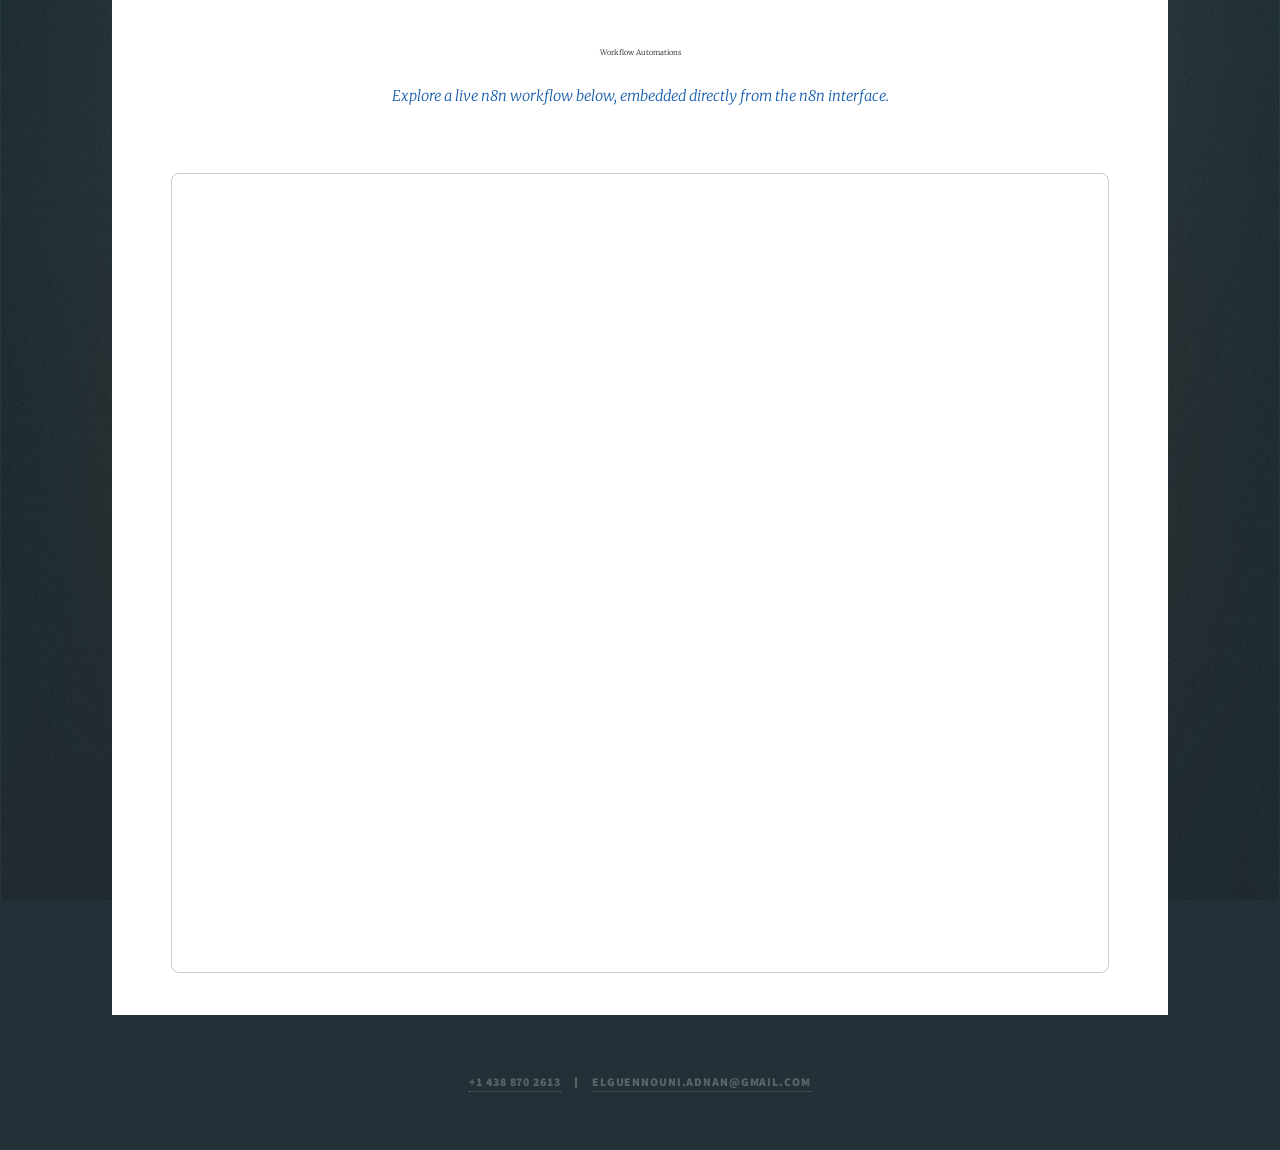
<file: workflow-automations.html>
<!DOCTYPE HTML>
<html>
<head>
	<title>Workflow Automations - Adnan El Guennouni</title>
	<meta charset="utf-8" />
	<meta name="viewport" content="width=device-width, initial-scale=1, user-scalable=no" />
	<link rel="stylesheet" href="assets/css/main.css" />
	<noscript><link rel="stylesheet" href="assets/css/noscript.css" /></noscript>
</head>
<body class="is-preload">
	<div id="wrapper" class="fade-in">
		<!-- Nav -->
		<nav id="nav">
			<ul class="links">
				<li><a href="index.html">Apps</a></li>
				<li class="active"><a href="workflow-automations.html">Workflow Automations</a></li>
			</ul>
			<ul class="icons">
				<li><a href="https://www.linkedin.com/in/adnan-el-guennouni-6472261a5/" class="icon brands fa-linkedin"><span class="label">LinkedIn</span></a></li>
				<li><a href="https://github.com/elguennouniadnan" class="icon brands fa-github"><span class="label">GitHub</span></a></li>
			</ul>
		</nav>
		<!-- Main -->
		<div id="main">
			<section>
				<header class="major">
					<h2>Workflow Automations</h2>
					<p>Explore a live n8n workflow below, embedded directly from the n8n interface.</p>
				</header>
				<div style="width:100%;max-width:1200px;margin:auto;">
					<iframe
						src="https://n8n-h4bz.onrender.com/workflow/bKIKNTN8fo7Ish5T"
						width="100%"
						height="800"
						style="border:1px solid #ccc;border-radius:8px;"
						allowfullscreen
						loading="lazy"
						title="n8n Workflow Demo"
					></iframe>
					<noscript>
						<p>Your browser does not support iframes or JavaScript is disabled.</p>
					</noscript>
				</div>
			</section>
		</div>
		<!-- Copyright -->
		<div id="copyright">
			<ul><li><a>+1 438 870 2613</a> </li><li><a>elguennouni.adnan@gmail.com</a></li></ul>
		</div>
	</div>
	<script src="assets/js/jquery.min.js"></script>
	<script src="assets/js/jquery.scrollex.min.js"></script>
	<script src="assets/js/jquery.scrolly.min.js"></script>
	<script src="assets/js/browser.min.js"></script>
	<script src="assets/js/breakpoints.min.js"></script>
	<script src="assets/js/util.js"></script>
	<script src="assets/js/main.js"></script>
</body>
</html>
</file>
<file: assets/css/main.css>
@import url(fontawesome-all.min.css);
@import url("https://fonts.googleapis.com/css?family=Merriweather:300,700,300italic,700italic|Source+Sans+Pro:900");

/*
	Massively by HTML5 UP
	html5up.net | @ajlkn
	Free for personal and commercial use under the CCA 3.0 license (html5up.net/license)
*/

html, body, div, span, applet, object,
iframe, h1, h2, h3, h4, h5, h6, p, blockquote,
pre, a, abbr, acronym, address, big, cite,
code, del, dfn, em, img, ins, kbd, q, s, samp,
small, strike, strong, sub, sup, tt, var, b,
u, i, center, dl, dt, dd, ol, ul, li, fieldset,
form, label, legend, table, caption, tbody,
tfoot, thead, tr, th, td, article, aside,
canvas, details, embed, figure, figcaption,
footer, header, hgroup, menu, nav, output, ruby,
section, summary, time, mark, audio, video {
	margin: 0;
	padding: 0;
	border: 0;
	font-size: 100%;
	font: inherit;
	vertical-align: baseline;}

article, aside, details, figcaption, figure,
footer, header, hgroup, menu, nav, section {
	display: block;}

body {
	line-height: 1;
}

ol, ul {
	list-style: none;
}

blockquote, q {
	quotes: none;
}

	blockquote:before, blockquote:after, q:before, q:after {
		content: '';
		content: none;
	}

table {
	border-collapse: collapse;
	border-spacing: 0;
}

body {
	-webkit-text-size-adjust: none;
}

mark {
	background-color: transparent;
	color: inherit;
}

#description {
	text-align: left;
}

input::-moz-focus-inner {
	border: 0;
	padding: 0;
}

input, select, textarea {
	-moz-appearance: none;
	-webkit-appearance: none;
	-ms-appearance: none;
	appearance: none;
}

/* Basic */

	@-ms-viewport {
		width: device-width;
	}

	body {
		-ms-overflow-style: scrollbar;
	}

	@media screen and (max-width: 480px) {

		html, body {
			min-width: 320px;
		}

	}

	html {
		box-sizing: border-box;
	}

	*, *:before, *:after {
		box-sizing: inherit;
	}

	body {
		background-color: #223137;
	}

		body.is-preload *, body.is-preload *:before, body.is-preload *:after {
			-moz-animation: none !important;
			-webkit-animation: none !important;
			-ms-animation: none !important;
			animation: none !important;
			-moz-transition: none !important;
			-webkit-transition: none !important;
			-ms-transition: none !important;
			transition: none !important;
		}

/* Type */

	html {
		font-size: 16pt;
	}

		@media screen and (max-width: 1680px) {

			html {
				font-size: 12pt;
			}

		}

		@media screen and (max-width: 1280px) {

			html {
				font-size: 11pt;
			}

		}

		@media screen and (max-width: 360px) {

			html {
				font-size: 10pt;
			}

		}

	body {
		color: #155cad;
	}

	body, input, select, textarea {
		font-family: "Merriweather", Georgia, serif;
		font-weight: 300;
		font-size: 1rem;
		line-height: 2.375;
	}

	a {
		-moz-transition: color 0.2s ease-in-out, background-color 0.2s ease-in-out, border-color 0.2s ease-in-out, box-shadow 0.2s ease-in-out;
		-webkit-transition: color 0.2s ease-in-out, background-color 0.2s ease-in-out, border-color 0.2s ease-in-out, box-shadow 0.2s ease-in-out;
		-ms-transition: color 0.2s ease-in-out, background-color 0.2s ease-in-out, border-color 0.2s ease-in-out, box-shadow 0.2s ease-in-out;
		transition: color 0.2s ease-in-out, background-color 0.2s ease-in-out, border-color 0.2s ease-in-out, box-shadow 0.2s ease-in-out;
		border-bottom: dotted 1px;
		text-decoration: none;
	}

		a:hover {
			border-bottom-color: transparent;
		}

	strong, b {
		font-weight: 600;
	}

	em, i {
		font-style: italic;
	}

	p {
		text-align: justify;
		margin: 0 0 2rem 0;
	}

	h3, h4, h5, h6 {
		font-family: "Source Sans Pro", Helvetica, sans-serif;
		font-weight: 900;
		line-height: 1.5;
		letter-spacing: 0.075em;
		text-transform: uppercase;
		margin: 0 0 1rem 0;
	}

	h2 {
		color: #07305e;
	}


	.c-footer__title {
		background: linear-gradient(111deg,#64cd89 12%,#fee751 30%,hsl(214, 96%, 67%) 70%);
		-webkit-background-clip: text;
		-webkit-text-fill-color: transparent;
	}

		h1 a, h2 a, h3 a, h4 a, h5 a, h6 a {
			border-bottom: 0;
			color: inherit;
			text-decoration: none;
		}

	h1 {
		font-size: 4rem;
		line-height: 1.1;
		margin: 0 0 2rem 0;
	}

	h2 {
		/* font-size: 1.75rem; */
		line-height: 1.3;
		margin: 0 0 1.5rem 0;
	}

	h3 {
		font-size: 1.25rem;
		margin: 0 0 1.5rem 0;
	}

	h4 {
		font-size: 1rem;
	}

	h5 {
		font-size: 0.9rem;
	}

	h6 {
		font-size: 0.8rem;
	}

	sub {
		font-size: 0.8rem;
		position: relative;
		top: 0.5rem;
	}

	sup {
		font-size: 0.8rem;
		position: relative;
		top: -0.5rem;
	}

	blockquote {
		border-left: solid 4px;
		font-style: italic;
		margin: 0 0 2rem 0;
		padding: 0.5rem 0 0.5rem 2rem;
	}

	code {
		border: solid 2px;
		font-family: "Courier New", monospace;
		font-size: 0.9rem;
		margin: 0 0.25rem;
		padding: 0.25rem 0.65rem;
	}

	pre {
		-webkit-overflow-scrolling: touch;
		font-family: "Courier New", monospace;
		font-size: 0.9rem;
		margin: 0 0 2rem 0;
	}

		pre code {
			display: block;
			line-height: 1.75;
			padding: 1rem 1.5rem;
			overflow-x: auto;
		}

	hr {
		border: 0;
		border-bottom: solid 2px;
		margin: 3rem 0;
	}

		hr.major {
			margin: 5rem 0;
		}

	.align-left {
		text-align: left;
	}

	.align-center {
		text-align: center;
	}

	.align-right {
		text-align: right;
	}

	input, select, textarea {
		color: #212931;
	}

	a {
		color: #212931;
		border-bottom-color: rgba(33, 41, 49, 0.5);
	}

		a:hover {
			border-bottom-color: transparent;
			color: #18bfef !important;
		}

	strong, b {
		color: #212931;
	}

	h1, h2, h3, h4, h5, h6 {
		color: #212931;
	}

	blockquote {
		border-left-color: #eeeeee;
	}

	code {
		background: rgba(220, 220, 220, 0.25);
		border-color: #eeeeee;
	}

	hr {
		border-bottom-color: #eeeeee;
	}

/* Row */

	.row {
		display: flex;
		flex-wrap: wrap;
		box-sizing: border-box;
		align-items: stretch;
	}

		.row > * {
			box-sizing: border-box;
		}

		.row.gtr-uniform > * > :last-child {
			margin-bottom: 0;
		}

		.row.aln-left {
			justify-content: flex-start;
		}

		.row.aln-center {
			justify-content: center;
		}

		.row.aln-right {
			justify-content: flex-end;
		}

		.row.aln-top {
			align-items: flex-start;
		}

		.row.aln-middle {
			align-items: center;
		}

		.row.aln-bottom {
			align-items: flex-end;
		}

		.row > .imp {
			order: -1;
		}

		.row > .col-1 {
			width: 8.33333%;
		}

		.row > .off-1 {
			margin-left: 8.33333%;
		}

		.row > .col-2 {
			width: 16.66667%;
		}

		.row > .off-2 {
			margin-left: 16.66667%;
		}

		.row > .col-3 {
			width: 25%;
		}

		.row > .off-3 {
			margin-left: 25%;
		}

		.row > .col-4 {
			width: 33.33333%;
		}

		.row > .off-4 {
			margin-left: 33.33333%;
		}

		.row > .col-5 {
			width: 41.66667%;
		}

		.row > .off-5 {
			margin-left: 41.66667%;
		}

		.row > .col-6 {
			width: 50%;
		}

		.row > .off-6 {
			margin-left: 50%;
		}

		.row > .col-7 {
			width: 58.33333%;
		}

		.row > .off-7 {
			margin-left: 58.33333%;
		}

		.row > .col-8 {
			width: 66.66667%;
		}

		.row > .off-8 {
			margin-left: 66.66667%;
		}

		.row > .col-9 {
			width: 75%;
		}

		.row > .off-9 {
			margin-left: 75%;
		}

		.row > .col-10 {
			width: 83.33333%;
		}

		.row > .off-10 {
			margin-left: 83.33333%;
		}

		.row > .col-11 {
			width: 91.66667%;
		}

		.row > .off-11 {
			margin-left: 91.66667%;
		}

		.row > .col-12 {
			width: 100%;
		}

		.row > .off-12 {
			margin-left: 100%;
		}

		.row.gtr-0 {
			margin-top: 0;
			margin-left: 0rem;
		}

			.row.gtr-0 > * {
				padding: 0 0 0 0rem;
			}

			.row.gtr-0.gtr-uniform {
				margin-top: 0rem;
			}

				.row.gtr-0.gtr-uniform > * {
					padding-top: 0rem;
				}

		.row.gtr-25 {
			margin-top: 0;
			margin-left: -0.375rem;
		}

			.row.gtr-25 > * {
				padding: 0 0 0 0.375rem;
			}

			.row.gtr-25.gtr-uniform {
				margin-top: -0.375rem;
			}

				.row.gtr-25.gtr-uniform > * {
					padding-top: 0.375rem;
				}

		.row.gtr-50 {
			margin-top: 0;
			margin-left: -0.75rem;
		}

			.row.gtr-50 > * {
				padding: 0 0 0 0.75rem;
			}

			.row.gtr-50.gtr-uniform {
				margin-top: -0.75rem;
			}

				.row.gtr-50.gtr-uniform > * {
					padding-top: 0.75rem;
				}

		.row {
			margin-top: 0;
			margin-left: -1.5rem;
		}

			.row > * {
				padding: 0 0 0 1.5rem;
			}

			.row.gtr-uniform {
				margin-top: -1.5rem;
			}

				.row.gtr-uniform > * {
					padding-top: 1.5rem;
				}

		.row.gtr-150 {
			margin-top: 0;
			margin-left: -2.25rem;
		}

			.row.gtr-150 > * {
				padding: 0 0 0 2.25rem;
			}

			.row.gtr-150.gtr-uniform {
				margin-top: -2.25rem;
			}

				.row.gtr-150.gtr-uniform > * {
					padding-top: 2.25rem;
				}

		.row.gtr-200 {
			margin-top: 0;
			margin-left: -3rem;
		}

			.row.gtr-200 > * {
				padding: 0 0 0 3rem;
			}

			.row.gtr-200.gtr-uniform {
				margin-top: -3rem;
			}

				.row.gtr-200.gtr-uniform > * {
					padding-top: 3rem;
				}

		@media screen and (max-width: 1680px) {

			.row {
				display: flex;
				flex-wrap: wrap;
				box-sizing: border-box;
				align-items: stretch;
			}

				.row > * {
					box-sizing: border-box;
				}

				.row.gtr-uniform > * > :last-child {
					margin-bottom: 0;
				}

				.row.aln-left {
					justify-content: flex-start;
				}

				.row.aln-center {
					justify-content: center;
				}

				.row.aln-right {
					justify-content: flex-end;
				}

				.row.aln-top {
					align-items: flex-start;
				}

				.row.aln-middle {
					align-items: center;
				}

				.row.aln-bottom {
					align-items: flex-end;
				}

				.row > .imp-xlarge {
					order: -1;
				}

				.row > .col-1-xlarge {
					width: 8.33333%;
				}

				.row > .off-1-xlarge {
					margin-left: 8.33333%;
				}

				.row > .col-2-xlarge {
					width: 16.66667%;
				}

				.row > .off-2-xlarge {
					margin-left: 16.66667%;
				}

				.row > .col-3-xlarge {
					width: 25%;
				}

				.row > .off-3-xlarge {
					margin-left: 25%;
				}

				.row > .col-4-xlarge {
					width: 33.33333%;
				}

				.row > .off-4-xlarge {
					margin-left: 33.33333%;
				}

				.row > .col-5-xlarge {
					width: 41.66667%;
				}

				.row > .off-5-xlarge {
					margin-left: 41.66667%;
				}

				.row > .col-6-xlarge {
					width: 50%;
				}

				.row > .off-6-xlarge {
					margin-left: 50%;
				}

				.row > .col-7-xlarge {
					width: 58.33333%;
				}

				.row > .off-7-xlarge {
					margin-left: 58.33333%;
				}

				.row > .col-8-xlarge {
					width: 66.66667%;
				}

				.row > .off-8-xlarge {
					margin-left: 66.66667%;
				}

				.row > .col-9-xlarge {
					width: 75%;
				}

				.row > .off-9-xlarge {
					margin-left: 75%;
				}

				.row > .col-10-xlarge {
					width: 83.33333%;
				}

				.row > .off-10-xlarge {
					margin-left: 83.33333%;
				}

				.row > .col-11-xlarge {
					width: 91.66667%;
				}

				.row > .off-11-xlarge {
					margin-left: 91.66667%;
				}

				.row > .col-12-xlarge {
					width: 100%;
				}

				.row > .off-12-xlarge {
					margin-left: 100%;
				}

				.row.gtr-0 {
					margin-top: 0;
					margin-left: 0rem;
				}

					.row.gtr-0 > * {
						padding: 0 0 0 0rem;
					}

					.row.gtr-0.gtr-uniform {
						margin-top: 0rem;
					}

						.row.gtr-0.gtr-uniform > * {
							padding-top: 0rem;
						}

				.row.gtr-25 {
					margin-top: 0;
					margin-left: -0.375rem;
				}

					.row.gtr-25 > * {
						padding: 0 0 0 0.375rem;
					}

					.row.gtr-25.gtr-uniform {
						margin-top: -0.375rem;
					}

						.row.gtr-25.gtr-uniform > * {
							padding-top: 0.375rem;
						}

				.row.gtr-50 {
					margin-top: 0;
					margin-left: -0.75rem;
				}

					.row.gtr-50 > * {
						padding: 0 0 0 0.75rem;
					}

					.row.gtr-50.gtr-uniform {
						margin-top: -0.75rem;
					}

						.row.gtr-50.gtr-uniform > * {
							padding-top: 0.75rem;
						}

				.row {
					margin-top: 0;
					margin-left: -1.5rem;
				}

					.row > * {
						padding: 0 0 0 1.5rem;
					}

					.row.gtr-uniform {
						margin-top: -1.5rem;
					}

						.row.gtr-uniform > * {
							padding-top: 1.5rem;
						}

				.row.gtr-150 {
					margin-top: 0;
					margin-left: -2.25rem;
				}

					.row.gtr-150 > * {
						padding: 0 0 0 2.25rem;
					}

					.row.gtr-150.gtr-uniform {
						margin-top: -2.25rem;
					}

						.row.gtr-150.gtr-uniform > * {
							padding-top: 2.25rem;
						}

				.row.gtr-200 {
					margin-top: 0;
					margin-left: -3rem;
				}

					.row.gtr-200 > * {
						padding: 0 0 0 3rem;
					}

					.row.gtr-200.gtr-uniform {
						margin-top: -3rem;
					}

						.row.gtr-200.gtr-uniform > * {
							padding-top: 3rem;
						}

		}

		@media screen and (max-width: 1280px) {

			.row {
				display: flex;
				flex-wrap: wrap;
				box-sizing: border-box;
				align-items: stretch;
			}

				.row > * {
					box-sizing: border-box;
				}

				.row.gtr-uniform > * > :last-child {
					margin-bottom: 0;
				}

				.row.aln-left {
					justify-content: flex-start;
				}

				.row.aln-center {
					justify-content: center;
				}

				.row.aln-right {
					justify-content: flex-end;
				}

				.row.aln-top {
					align-items: flex-start;
				}

				.row.aln-middle {
					align-items: center;
				}

				.row.aln-bottom {
					align-items: flex-end;
				}

				.row > .imp-large {
					order: -1;
				}

				.row > .col-1-large {
					width: 8.33333%;
				}

				.row > .off-1-large {
					margin-left: 8.33333%;
				}

				.row > .col-2-large {
					width: 16.66667%;
				}

				.row > .off-2-large {
					margin-left: 16.66667%;
				}

				.row > .col-3-large {
					width: 25%;
				}

				.row > .off-3-large {
					margin-left: 25%;
				}

				.row > .col-4-large {
					width: 33.33333%;
				}

				.row > .off-4-large {
					margin-left: 33.33333%;
				}

				.row > .col-5-large {
					width: 41.66667%;
				}

				.row > .off-5-large {
					margin-left: 41.66667%;
				}

				.row > .col-6-large {
					width: 50%;
				}

				.row > .off-6-large {
					margin-left: 50%;
				}

				.row > .col-7-large {
					width: 58.33333%;
				}

				.row > .off-7-large {
					margin-left: 58.33333%;
				}

				.row > .col-8-large {
					width: 66.66667%;
				}

				.row > .off-8-large {
					margin-left: 66.66667%;
				}

				.row > .col-9-large {
					width: 75%;
				}

				.row > .off-9-large {
					margin-left: 75%;
				}

				.row > .col-10-large {
					width: 83.33333%;
				}

				.row > .off-10-large {
					margin-left: 83.33333%;
				}

				.row > .col-11-large {
					width: 91.66667%;
				}

				.row > .off-11-large {
					margin-left: 91.66667%;
				}

				.row > .col-12-large {
					width: 100%;
				}

				.row > .off-12-large {
					margin-left: 100%;
				}

				.row.gtr-0 {
					margin-top: 0;
					margin-left: 0rem;
				}

					.row.gtr-0 > * {
						padding: 0 0 0 0rem;
					}

					.row.gtr-0.gtr-uniform {
						margin-top: 0rem;
					}

						.row.gtr-0.gtr-uniform > * {
							padding-top: 0rem;
						}

				.row.gtr-25 {
					margin-top: 0;
					margin-left: -0.375rem;
				}

					.row.gtr-25 > * {
						padding: 0 0 0 0.375rem;
					}

					.row.gtr-25.gtr-uniform {
						margin-top: -0.375rem;
					}

						.row.gtr-25.gtr-uniform > * {
							padding-top: 0.375rem;
						}

				.row.gtr-50 {
					margin-top: 0;
					margin-left: -0.75rem;
				}

					.row.gtr-50 > * {
						padding: 0 0 0 0.75rem;
					}

					.row.gtr-50.gtr-uniform {
						margin-top: -0.75rem;
					}

						.row.gtr-50.gtr-uniform > * {
							padding-top: 0.75rem;
						}

				.row {
					margin-top: 0;
					margin-left: -1.5rem;
				}

					.row > * {
						padding: 0 0 0 1.5rem;
					}

					.row.gtr-uniform {
						margin-top: -1.5rem;
					}

						.row.gtr-uniform > * {
							padding-top: 1.5rem;
						}

				.row.gtr-150 {
					margin-top: 0;
					margin-left: -2.25rem;
				}

					.row.gtr-150 > * {
						padding: 0 0 0 2.25rem;
					}

					.row.gtr-150.gtr-uniform {
						margin-top: -2.25rem;
					}

						.row.gtr-150.gtr-uniform > * {
							padding-top: 2.25rem;
						}

				.row.gtr-200 {
					margin-top: 0;
					margin-left: -3rem;
				}

					.row.gtr-200 > * {
						padding: 0 0 0 3rem;
					}

					.row.gtr-200.gtr-uniform {
						margin-top: -3rem;
					}

						.row.gtr-200.gtr-uniform > * {
							padding-top: 3rem;
						}

		}

		@media screen and (max-width: 980px) {

			.row {
				display: flex;
				flex-wrap: wrap;
				box-sizing: border-box;
				align-items: stretch;
			}

				.row > * {
					box-sizing: border-box;
				}

				.row.gtr-uniform > * > :last-child {
					margin-bottom: 0;
				}

				.row.aln-left {
					justify-content: flex-start;
				}

				.row.aln-center {
					justify-content: center;
				}

				.row.aln-right {
					justify-content: flex-end;
				}

				.row.aln-top {
					align-items: flex-start;
				}

				.row.aln-middle {
					align-items: center;
				}

				.row.aln-bottom {
					align-items: flex-end;
				}

				.row > .imp-medium {
					order: -1;
				}

				.row > .col-1-medium {
					width: 8.33333%;
				}

				.row > .off-1-medium {
					margin-left: 8.33333%;
				}

				.row > .col-2-medium {
					width: 16.66667%;
				}

				.row > .off-2-medium {
					margin-left: 16.66667%;
				}

				.row > .col-3-medium {
					width: 25%;
				}

				.row > .off-3-medium {
					margin-left: 25%;
				}

				.row > .col-4-medium {
					width: 33.33333%;
				}

				.row > .off-4-medium {
					margin-left: 33.33333%;
				}

				.row > .col-5-medium {
					width: 41.66667%;
				}

				.row > .off-5-medium {
					margin-left: 41.66667%;
				}

				.row > .col-6-medium {
					width: 50%;
				}

				.row > .off-6-medium {
					margin-left: 50%;
				}

				.row > .col-7-medium {
					width: 58.33333%;
				}

				.row > .off-7-medium {
					margin-left: 58.33333%;
				}

				.row > .col-8-medium {
					width: 66.66667%;
				}

				.row > .off-8-medium {
					margin-left: 66.66667%;
				}

				.row > .col-9-medium {
					width: 75%;
				}

				.row > .off-9-medium {
					margin-left: 75%;
				}

				.row > .col-10-medium {
					width: 83.33333%;
				}

				.row > .off-10-medium {
					margin-left: 83.33333%;
				}

				.row > .col-11-medium {
					width: 91.66667%;
				}

				.row > .off-11-medium {
					margin-left: 91.66667%;
				}

				.row > .col-12-medium {
					width: 100%;
				}

				.row > .off-12-medium {
					margin-left: 100%;
				}

				.row.gtr-0 {
					margin-top: 0;
					margin-left: 0rem;
				}

					.row.gtr-0 > * {
						padding: 0 0 0 0rem;
					}

					.row.gtr-0.gtr-uniform {
						margin-top: 0rem;
					}

						.row.gtr-0.gtr-uniform > * {
							padding-top: 0rem;
						}

				.row.gtr-25 {
					margin-top: 0;
					margin-left: -0.375rem;
				}

					.row.gtr-25 > * {
						padding: 0 0 0 0.375rem;
					}

					.row.gtr-25.gtr-uniform {
						margin-top: -0.375rem;
					}

						.row.gtr-25.gtr-uniform > * {
							padding-top: 0.375rem;
						}

				.row.gtr-50 {
					margin-top: 0;
					margin-left: -0.75rem;
				}

					.row.gtr-50 > * {
						padding: 0 0 0 0.75rem;
					}

					.row.gtr-50.gtr-uniform {
						margin-top: -0.75rem;
					}

						.row.gtr-50.gtr-uniform > * {
							padding-top: 0.75rem;
						}

				.row {
					margin-top: 0;
					margin-left: -1.5rem;
				}

					.row > * {
						padding: 0 0 0 1.5rem;
					}

					.row.gtr-uniform {
						margin-top: -1.5rem;
					}

						.row.gtr-uniform > * {
							padding-top: 1.5rem;
						}

				.row.gtr-150 {
					margin-top: 0;
					margin-left: -2.25rem;
				}

					.row.gtr-150 > * {
						padding: 0 0 0 2.25rem;
					}

					.row.gtr-150.gtr-uniform {
						margin-top: -2.25rem;
					}

						.row.gtr-150.gtr-uniform > * {
							padding-top: 2.25rem;
						}

				.row.gtr-200 {
					margin-top: 0;
					margin-left: -3rem;
				}

					.row.gtr-200 > * {
						padding: 0 0 0 3rem;
					}

					.row.gtr-200.gtr-uniform {
						margin-top: -3rem;
					}

						.row.gtr-200.gtr-uniform > * {
							padding-top: 3rem;
						}

		}

		@media screen and (max-width: 736px) {

			.row {
				display: flex;
				flex-wrap: wrap;
				box-sizing: border-box;
				align-items: stretch;
			}

				.row > * {
					box-sizing: border-box;
				}

				.row.gtr-uniform > * > :last-child {
					margin-bottom: 0;
				}

				.row.aln-left {
					justify-content: flex-start;
				}

				.row.aln-center {
					justify-content: center;
				}

				.row.aln-right {
					justify-content: flex-end;
				}

				.row.aln-top {
					align-items: flex-start;
				}

				.row.aln-middle {
					align-items: center;
				}

				.row.aln-bottom {
					align-items: flex-end;
				}

				.row > .imp-small {
					order: -1;
				}

				.row > .col-1-small {
					width: 8.33333%;
				}

				.row > .off-1-small {
					margin-left: 8.33333%;
				}

				.row > .col-2-small {
					width: 16.66667%;
				}

				.row > .off-2-small {
					margin-left: 16.66667%;
				}

				.row > .col-3-small {
					width: 25%;
				}

				.row > .off-3-small {
					margin-left: 25%;
				}

				.row > .col-4-small {
					width: 33.33333%;
				}

				.row > .off-4-small {
					margin-left: 33.33333%;
				}

				.row > .col-5-small {
					width: 41.66667%;
				}

				.row > .off-5-small {
					margin-left: 41.66667%;
				}

				.row > .col-6-small {
					width: 50%;
				}

				.row > .off-6-small {
					margin-left: 50%;
				}

				.row > .col-7-small {
					width: 58.33333%;
				}

				.row > .off-7-small {
					margin-left: 58.33333%;
				}

				.row > .col-8-small {
					width: 66.66667%;
				}

				.row > .off-8-small {
					margin-left: 66.66667%;
				}

				.row > .col-9-small {
					width: 75%;
				}

				.row > .off-9-small {
					margin-left: 75%;
				}

				.row > .col-10-small {
					width: 83.33333%;
				}

				.row > .off-10-small {
					margin-left: 83.33333%;
				}

				.row > .col-11-small {
					width: 91.66667%;
				}

				.row > .off-11-small {
					margin-left: 91.66667%;
				}

				.row > .col-12-small {
					width: 100%;
				}

				.row > .off-12-small {
					margin-left: 100%;
				}

				.row.gtr-0 {
					margin-top: 0;
					margin-left: 0rem;
				}

					.row.gtr-0 > * {
						padding: 0 0 0 0rem;
					}

					.row.gtr-0.gtr-uniform {
						margin-top: 0rem;
					}

						.row.gtr-0.gtr-uniform > * {
							padding-top: 0rem;
						}

				.row.gtr-25 {
					margin-top: 0;
					margin-left: -0.375rem;
				}

					.row.gtr-25 > * {
						padding: 0 0 0 0.375rem;
					}

					.row.gtr-25.gtr-uniform {
						margin-top: -0.375rem;
					}

						.row.gtr-25.gtr-uniform > * {
							padding-top: 0.375rem;
						}

				.row.gtr-50 {
					margin-top: 0;
					margin-left: -0.75rem;
				}

					.row.gtr-50 > * {
						padding: 0 0 0 0.75rem;
					}

					.row.gtr-50.gtr-uniform {
						margin-top: -0.75rem;
					}

						.row.gtr-50.gtr-uniform > * {
							padding-top: 0.75rem;
						}

				.row {
					margin-top: 0;
					margin-left: -1.5rem;
				}

					.row > * {
						padding: 0 0 0 1.5rem;
					}

					.row.gtr-uniform {
						margin-top: -1.5rem;
					}

						.row.gtr-uniform > * {
							padding-top: 1.5rem;
						}

				.row.gtr-150 {
					margin-top: 0;
					margin-left: -2.25rem;
				}

					.row.gtr-150 > * {
						padding: 0 0 0 2.25rem;
					}

					.row.gtr-150.gtr-uniform {
						margin-top: -2.25rem;
					}

						.row.gtr-150.gtr-uniform > * {
							padding-top: 2.25rem;
						}

				.row.gtr-200 {
					margin-top: 0;
					margin-left: -3rem;
				}

					.row.gtr-200 > * {
						padding: 0 0 0 3rem;
					}

					.row.gtr-200.gtr-uniform {
						margin-top: -3rem;
					}

						.row.gtr-200.gtr-uniform > * {
							padding-top: 3rem;
						}

		}

		@media screen and (max-width: 480px) {

			.row {
				display: flex;
				flex-wrap: wrap;
				box-sizing: border-box;
				align-items: stretch;
			}

				.row > * {
					box-sizing: border-box;
				}

				.row.gtr-uniform > * > :last-child {
					margin-bottom: 0;
				}

				.row.aln-left {
					justify-content: flex-start;
				}

				.row.aln-center {
					justify-content: center;
				}

				.row.aln-right {
					justify-content: flex-end;
				}

				.row.aln-top {
					align-items: flex-start;
				}

				.row.aln-middle {
					align-items: center;
				}

				.row.aln-bottom {
					align-items: flex-end;
				}

				.row > .imp-xsmall {
					order: -1;
				}

				.row > .col-1-xsmall {
					width: 8.33333%;
				}

				.row > .off-1-xsmall {
					margin-left: 8.33333%;
				}

				.row > .col-2-xsmall {
					width: 16.66667%;
				}

				.row > .off-2-xsmall {
					margin-left: 16.66667%;
				}

				.row > .col-3-xsmall {
					width: 25%;
				}

				.row > .off-3-xsmall {
					margin-left: 25%;
				}

				.row > .col-4-xsmall {
					width: 33.33333%;
				}

				.row > .off-4-xsmall {
					margin-left: 33.33333%;
				}

				.row > .col-5-xsmall {
					width: 41.66667%;
				}

				.row > .off-5-xsmall {
					margin-left: 41.66667%;
				}

				.row > .col-6-xsmall {
					width: 50%;
				}

				.row > .off-6-xsmall {
					margin-left: 50%;
				}

				.row > .col-7-xsmall {
					width: 58.33333%;
				}

				.row > .off-7-xsmall {
					margin-left: 58.33333%;
				}

				.row > .col-8-xsmall {
					width: 66.66667%;
				}

				.row > .off-8-xsmall {
					margin-left: 66.66667%;
				}

				.row > .col-9-xsmall {
					width: 75%;
				}

				.row > .off-9-xsmall {
					margin-left: 75%;
				}

				.row > .col-10-xsmall {
					width: 83.33333%;
				}

				.row > .off-10-xsmall {
					margin-left: 83.33333%;
				}

				.row > .col-11-xsmall {
					width: 91.66667%;
				}

				.row > .off-11-xsmall {
					margin-left: 91.66667%;
				}

				.row > .col-12-xsmall {
					width: 100%;
				}

				.row > .off-12-xsmall {
					margin-left: 100%;
				}

				.row.gtr-0 {
					margin-top: 0;
					margin-left: 0rem;
				}

					.row.gtr-0 > * {
						padding: 0 0 0 0rem;
					}

					.row.gtr-0.gtr-uniform {
						margin-top: 0rem;
					}

						.row.gtr-0.gtr-uniform > * {
							padding-top: 0rem;
						}

				.row.gtr-25 {
					margin-top: 0;
					margin-left: -0.375rem;
				}

					.row.gtr-25 > * {
						padding: 0 0 0 0.375rem;
					}

					.row.gtr-25.gtr-uniform {
						margin-top: -0.375rem;
					}

						.row.gtr-25.gtr-uniform > * {
							padding-top: 0.375rem;
						}

				.row.gtr-50 {
					margin-top: 0;
					margin-left: -0.75rem;
				}

					.row.gtr-50 > * {
						padding: 0 0 0 0.75rem;
					}

					.row.gtr-50.gtr-uniform {
						margin-top: -0.75rem;
					}

						.row.gtr-50.gtr-uniform > * {
							padding-top: 0.75rem;
						}

				.row {
					margin-top: 0;
					margin-left: -1.5rem;
				}

					.row > * {
						padding: 0 0 0 1.5rem;
					}

					.row.gtr-uniform {
						margin-top: -1.5rem;
					}

						.row.gtr-uniform > * {
							padding-top: 1.5rem;
						}

				.row.gtr-150 {
					margin-top: 0;
					margin-left: -2.25rem;
				}

					.row.gtr-150 > * {
						padding: 0 0 0 2.25rem;
					}

					.row.gtr-150.gtr-uniform {
						margin-top: -2.25rem;
					}

						.row.gtr-150.gtr-uniform > * {
							padding-top: 2.25rem;
						}

				.row.gtr-200 {
					margin-top: 0;
					margin-left: -3rem;
				}

					.row.gtr-200 > * {
						padding: 0 0 0 3rem;
					}

					.row.gtr-200.gtr-uniform {
						margin-top: -3rem;
					}

						.row.gtr-200.gtr-uniform > * {
							padding-top: 3rem;
						}

		}

		@media screen and (max-width: 360px) {

			.row {
				display: flex;
				flex-wrap: wrap;
				box-sizing: border-box;
				align-items: stretch;
			}

				.row > * {
					box-sizing: border-box;
				}

				.row.gtr-uniform > * > :last-child {
					margin-bottom: 0;
				}

				.row.aln-left {
					justify-content: flex-start;
				}

				.row.aln-center {
					justify-content: center;
				}

				.row.aln-right {
					justify-content: flex-end;
				}

				.row.aln-top {
					align-items: flex-start;
				}

				.row.aln-middle {
					align-items: center;
				}

				.row.aln-bottom {
					align-items: flex-end;
				}

				.row > .imp-xxsmall {
					order: -1;
				}

				.row > .col-1-xxsmall {
					width: 8.33333%;
				}

				.row > .off-1-xxsmall {
					margin-left: 8.33333%;
				}

				.row > .col-2-xxsmall {
					width: 16.66667%;
				}

				.row > .off-2-xxsmall {
					margin-left: 16.66667%;
				}

				.row > .col-3-xxsmall {
					width: 25%;
				}

				.row > .off-3-xxsmall {
					margin-left: 25%;
				}

				.row > .col-4-xxsmall {
					width: 33.33333%;
				}

				.row > .off-4-xxsmall {
					margin-left: 33.33333%;
				}

				.row > .col-5-xxsmall {
					width: 41.66667%;
				}

				.row > .off-5-xxsmall {
					margin-left: 41.66667%;
				}

				.row > .col-6-xxsmall {
					width: 50%;
				}

				.row > .off-6-xxsmall {
					margin-left: 50%;
				}

				.row > .col-7-xxsmall {
					width: 58.33333%;
				}

				.row > .off-7-xxsmall {
					margin-left: 58.33333%;
				}

				.row > .col-8-xxsmall {
					width: 66.66667%;
				}

				.row > .off-8-xxsmall {
					margin-left: 66.66667%;
				}

				.row > .col-9-xxsmall {
					width: 75%;
				}

				.row > .off-9-xxsmall {
					margin-left: 75%;
				}

				.row > .col-10-xxsmall {
					width: 83.33333%;
				}

				.row > .off-10-xxsmall {
					margin-left: 83.33333%;
				}

				.row > .col-11-xxsmall {
					width: 91.66667%;
				}

				.row > .off-11-xxsmall {
					margin-left: 91.66667%;
				}

				.row > .col-12-xxsmall {
					width: 100%;
				}

				.row > .off-12-xxsmall {
					margin-left: 100%;
				}

				.row.gtr-0 {
					margin-top: 0;
					margin-left: 0rem;
				}

					.row.gtr-0 > * {
						padding: 0 0 0 0rem;
					}

					.row.gtr-0.gtr-uniform {
						margin-top: 0rem;
					}

						.row.gtr-0.gtr-uniform > * {
							padding-top: 0rem;
						}

				.row.gtr-25 {
					margin-top: 0;
					margin-left: -0.375rem;
				}

					.row.gtr-25 > * {
						padding: 0 0 0 0.375rem;
					}

					.row.gtr-25.gtr-uniform {
						margin-top: -0.375rem;
					}

						.row.gtr-25.gtr-uniform > * {
							padding-top: 0.375rem;
						}

				.row.gtr-50 {
					margin-top: 0;
					margin-left: -0.75rem;
				}

					.row.gtr-50 > * {
						padding: 0 0 0 0.75rem;
					}

					.row.gtr-50.gtr-uniform {
						margin-top: -0.75rem;
					}

						.row.gtr-50.gtr-uniform > * {
							padding-top: 0.75rem;
						}

				.row {
					margin-top: 0;
					margin-left: -1.5rem;
				}

					.row > * {
						padding: 0 0 0 1.5rem;
					}

					.row.gtr-uniform {
						margin-top: -1.5rem;
					}

						.row.gtr-uniform > * {
							padding-top: 1.5rem;
						}

				.row.gtr-150 {
					margin-top: 0;
					margin-left: -2.25rem;
				}

					.row.gtr-150 > * {
						padding: 0 0 0 2.25rem;
					}

					.row.gtr-150.gtr-uniform {
						margin-top: -2.25rem;
					}

						.row.gtr-150.gtr-uniform > * {
							padding-top: 2.25rem;
						}

				.row.gtr-200 {
					margin-top: 0;
					margin-left: -3rem;
				}

					.row.gtr-200 > * {
						padding: 0 0 0 3rem;
					}

					.row.gtr-200.gtr-uniform {
						margin-top: -3rem;
					}

						.row.gtr-200.gtr-uniform > * {
							padding-top: 3rem;
						}

		}

/* Box */

	.box {
		border: solid 2px;
		margin-bottom: 2rem;
		padding: 1.5rem;
	}

		.box > :last-child,
		.box > :last-child > :last-child,
		.box > :last-child > :last-child > :last-child {
			margin-bottom: 0;
		}

		.box.alt {
			border: 0;
			border-radius: 0;
			padding: 0;
		}

	.box {
		border-color: #eeeeee;
	}

/* Button */

	input[type="submit"],
	input[type="reset"],
	input[type="button"],
	button,
	.button {
		-moz-appearance: none;
		-webkit-appearance: none;
		-ms-appearance: none;
		appearance: none;
		-moz-transition: background-color 0.2s ease-in-out, box-shadow 0.2s ease-in-out, color 0.2s ease-in-out;
		-webkit-transition: background-color 0.2s ease-in-out, box-shadow 0.2s ease-in-out, color 0.2s ease-in-out;
		-ms-transition: background-color 0.2s ease-in-out, box-shadow 0.2s ease-in-out, color 0.2s ease-in-out;
		transition: background-color 0.2s ease-in-out, box-shadow 0.2s ease-in-out, color 0.2s ease-in-out;
		border: 0;
		border-radius: 0;
		cursor: pointer;
		display: inline-block;
		font-family: "Source Sans Pro", Helvetica, sans-serif;
		font-size: 0.8rem;
		font-weight: 900;
		letter-spacing: 0.075em;
		height: 3rem;
		line-height: 3rem;
		padding: 0 2rem;
		text-align: center;
		text-decoration: none;
		text-transform: uppercase;
		white-space: nowrap;
	}

		input[type="submit"].icon:before,
		input[type="reset"].icon:before,
		input[type="button"].icon:before,
		button.icon:before,
		.button.icon:before {
			margin-right: 0.5rem;
		}

		input[type="submit"].icon.solo,
		input[type="reset"].icon.solo,
		input[type="button"].icon.solo,
		button.icon.solo,
		.button.icon.solo {
			position: relative;
			width: 4rem;
			height: 4rem;
			line-height: 4rem;
			border-radius: 4rem;
			text-indent: 4rem;
			overflow: hidden;
			padding: 0;
			white-space: nowrap;
		}

			input[type="submit"].icon.solo:before,
			input[type="reset"].icon.solo:before,
			input[type="button"].icon.solo:before,
			button.icon.solo:before,
			.button.icon.solo:before {
				position: absolute;
				display: block;
				top: 0;
				left: 0;
				width: inherit;
				height: inherit;
				line-height: inherit;
				font-size: 1.25rem;
				margin-right: 0;
				text-align: center;
				text-indent: 0;
			}

		input[type="submit"].fit,
		input[type="reset"].fit,
		input[type="button"].fit,
		button.fit,
		.button.fit {
			width: 100%;
		}

		input[type="submit"].small,
		input[type="reset"].small,
		input[type="button"].small,
		button.small,
		.button.small {
			font-size: 0.7rem;
			height: 2.5rem;
			line-height: 2.5rem;
			padding: 0 1.5rem;
		}

		input[type="submit"].large,
		input[type="reset"].large,
		input[type="button"].large,
		button.large,
		.button.large {
			font-size: 0.9rem;
			height: 3.5rem;
			line-height: 3.5rem;
			padding: 0 2.75rem;
		}

		@media screen and (max-width: 980px) {

			input[type="submit"],
			input[type="reset"],
			input[type="button"],
			button,
			.button {
				font-size: 0.9rem;
				height: 3.25rem;
				line-height: 3.25rem;
			}

				input[type="submit"].large,
				input[type="reset"].large,
				input[type="button"].large,
				button.large,
				.button.large {
					font-size: 1rem;
					height: 3.75rem;
					line-height: 3.75rem;
				}

		}

		input[type="submit"].disabled, input[type="submit"]:disabled,
		input[type="reset"].disabled,
		input[type="reset"]:disabled,
		input[type="button"].disabled,
		input[type="button"]:disabled,
		button.disabled,
		button:disabled,
		.button.disabled,
		.button:disabled {
			pointer-events: none;
			opacity: 0.25;
		}

	input[type="submit"],
	input[type="reset"],
	input[type="button"],
	button,
	.button {
		background-color: transparent;
		box-shadow: inset 0 0 0 2px #212931;
		color: #212931 !important;
	}

		input[type="submit"]:hover,
		input[type="reset"]:hover,
		input[type="button"]:hover,
		button:hover,
		.button:hover {
			box-shadow: inset 0 0 0 2px #18bfef;
			color: #18bfef !important;
		}

		input[type="submit"].primary,
		input[type="reset"].primary,
		input[type="button"].primary,
		button.primary,
		.button.primary {
			background-color: #212931;
			box-shadow: none;
			color: #ffffff !important;
		}

			input[type="submit"].primary:hover,
			input[type="reset"].primary:hover,
			input[type="button"].primary:hover,
			button.primary:hover,
			.button.primary:hover {
				background-color: #18bfef;
			}

/* Form */

	form {
		margin: 0 0 2rem 0;
	}

		form > :last-child {
			margin-bottom: 0;
		}

		form > .fields {
			display: -moz-flex;
			display: -webkit-flex;
			display: -ms-flex;
			display: flex;
			-moz-flex-wrap: wrap;
			-webkit-flex-wrap: wrap;
			-ms-flex-wrap: wrap;
			flex-wrap: wrap;
			width: calc(100% + 3rem);
			margin: -1.5rem 0 2rem -1.5rem;
		}

			form > .fields > .field {
				-moz-flex-grow: 0;
				-webkit-flex-grow: 0;
				-ms-flex-grow: 0;
				flex-grow: 0;
				-moz-flex-shrink: 0;
				-webkit-flex-shrink: 0;
				-ms-flex-shrink: 0;
				flex-shrink: 0;
				padding: 1.5rem 0 0 1.5rem;
				width: calc(100% - 1.5rem);
			}

				form > .fields > .field.half {
					width: calc(50% - 0.75rem);
				}

				form > .fields > .field.third {
					width: calc(100%/3 - 0.5rem);
				}

				form > .fields > .field.quarter {
					width: calc(25% - 0.375rem);
				}

		@media screen and (max-width: 480px) {

			form > .fields {
				width: calc(100% + 3rem);
				margin: -1.5rem 0 2rem -1.5rem;
			}

				form > .fields > .field {
					padding: 1.5rem 0 0 1.5rem;
					width: calc(100% - 1.5rem);
				}

					form > .fields > .field.half {
						width: calc(100% - 1.5rem);
					}

					form > .fields > .field.third {
						width: calc(100% - 1.5rem);
					}

					form > .fields > .field.quarter {
						width: calc(100% - 1.5rem);
					}

		}

	label {
		display: block;
		font-family: "Source Sans Pro", Helvetica, sans-serif;
		font-weight: 900;
		line-height: 1.5;
		letter-spacing: 0.075em;
		font-size: 0.8rem;
		text-transform: uppercase;
		margin: 0 0 0.75rem 0;
	}

		@media screen and (max-width: 980px) {

			label {
				font-size: 0.9rem;
			}

		}

	input[type="text"],
	input[type="password"],
	input[type="email"],
	select,
	textarea {
		-moz-appearance: none;
		-webkit-appearance: none;
		-ms-appearance: none;
		appearance: none;
		background: transparent;
		border-radius: 0;
		border: solid 2px;
		color: inherit;
		display: block;
		outline: 0;
		padding: 0 1rem;
		text-decoration: none;
		width: 100%;
	}

		input[type="text"]:invalid,
		input[type="password"]:invalid,
		input[type="email"]:invalid,
		select:invalid,
		textarea:invalid {
			box-shadow: none;
		}

	select {
		background-size: 1.25rem;
		background-repeat: no-repeat;
		background-position: calc(100% - 1rem) center;
		height: 3rem;
		padding-right: 3rem;
		text-overflow: ellipsis;
	}

		select:focus::-ms-value {
			background-color: transparent;
		}

		select::-ms-expand {
			display: none;
		}

	input[type="text"],
	input[type="password"],
	input[type="email"],
	select {
		height: 3rem;
	}

	textarea {
		padding: 0.75rem 1rem;
	}

	input[type="checkbox"],
	input[type="radio"] {
		-moz-appearance: none;
		-webkit-appearance: none;
		-ms-appearance: none;
		appearance: none;
		display: block;
		float: left;
		margin-right: -2rem;
		opacity: 0;
		width: 1rem;
		z-index: -1;
	}

		input[type="checkbox"] + label,
		input[type="radio"] + label {
			text-decoration: none;
			cursor: pointer;
			display: inline-block;
			font-size: 1rem;
			letter-spacing: 0;
			font-family: "Merriweather", Georgia, serif;
			text-transform: none;
			font-weight: 300;
			padding-left: 2.8rem;
			padding-right: 1rem;
			position: relative;
		}

			input[type="checkbox"] + label:before,
			input[type="radio"] + label:before {
				-moz-osx-font-smoothing: grayscale;
				-webkit-font-smoothing: antialiased;
				display: inline-block;
				font-style: normal;
				font-variant: normal;
				text-rendering: auto;
				line-height: 1;
				text-transform: none !important;
				font-family: 'Font Awesome 5 Free';
				font-weight: 900;
			}

			input[type="checkbox"] + label:before,
			input[type="radio"] + label:before {
				border-radius: 0;
				border: solid 2px;
				content: '';
				display: inline-block;
				font-size: 0.8rem;
				height: 1.8rem;
				left: 0;
				line-height: 1.65rem;
				position: absolute;
				text-align: center;
				top: -0.125rem;
				width: 1.8rem;
			}

		input[type="checkbox"]:checked + label:before,
		input[type="radio"]:checked + label:before {
			content: '\f00c';
		}

	input[type="checkbox"] + label:before {
		border-radius: 0;
	}

	input[type="radio"] + label:before {
		border-radius: 100%;
	}

	::-webkit-input-placeholder {
		opacity: 1.0;
	}

	:-moz-placeholder {
		opacity: 1.0;
	}

	::-moz-placeholder {
		opacity: 1.0;
	}

	:-ms-input-placeholder {
		opacity: 1.0;
	}

	label {
		color: #212931;
	}

	input[type="text"],
	input[type="password"],
	input[type="email"],
	select,
	textarea {
		border-color: #eeeeee;
	}

		input[type="text"]:focus,
		input[type="password"]:focus,
		input[type="email"]:focus,
		select:focus,
		textarea:focus {
			border-color: #18bfef;
		}

	select {
		background-image: url("data:image/svg+xml;charset=utf8,%3Csvg xmlns='http://www.w3.org/2000/svg' width='40' height='40' preserveAspectRatio='none' viewBox='0 0 40 40'%3E%3Cpath d='M9.4,12.3l10.4,10.4l10.4-10.4c0.2-0.2,0.5-0.4,0.9-0.4c0.3,0,0.6,0.1,0.9,0.4l3.3,3.3c0.2,0.2,0.4,0.5,0.4,0.9 c0,0.4-0.1,0.6-0.4,0.9L20.7,31.9c-0.2,0.2-0.5,0.4-0.9,0.4c-0.3,0-0.6-0.1-0.9-0.4L4.3,17.3c-0.2-0.2-0.4-0.5-0.4-0.9 c0-0.4,0.1-0.6,0.4-0.9l3.3-3.3c0.2-0.2,0.5-0.4,0.9-0.4S9.1,12.1,9.4,12.3z' fill='%23eeeeee' /%3E%3C/svg%3E");
	}

		select option {
			background-color: #ffffff;
			color: #212931;
		}

	.select-wrapper:before {
		color: #eeeeee;
	}

	input[type="checkbox"] + label,
	input[type="radio"] + label {
		color: #212931;
	}

		input[type="checkbox"] + label:before,
		input[type="radio"] + label:before {
			border-color: #eeeeee;
		}

	input[type="checkbox"]:checked + label:before,
	input[type="radio"]:checked + label:before {
		background-color: #212931;
		border-color: #212931;
		color: #ffffff;
	}

	input[type="checkbox"]:focus + label:before,
	input[type="radio"]:focus + label:before {
		border-color: #18bfef;
	}

	::-webkit-input-placeholder {
		color: #909498 !important;
	}

	:-moz-placeholder {
		color: #909498 !important;
	}

	::-moz-placeholder {
		color: #909498 !important;
	}

	:-ms-input-placeholder {
		color: #909498 !important;
	}

	.formerize-placeholder {
		color: #909498 !important;
	}

/* Icon */

	.icon {
		text-decoration: none;
		border-bottom: none;
		position: relative;
	}

		.icon:before {
			-moz-osx-font-smoothing: grayscale;
			-webkit-font-smoothing: antialiased;
			display: inline-block;
			font-style: normal;
			font-variant: normal;
			text-rendering: auto;
			line-height: 1;
			text-transform: none !important;
			font-family: 'Font Awesome 5 Free';
			font-weight: 400;
		}

		.icon > .label {
			display: none;
		}

		.icon:before {
			line-height: inherit;
		}

		.icon.solid:before {
			font-weight: 900;
		}

		.icon.brands:before {
			font-family: 'Font Awesome 5 Brands';
		}

/* Image */

	.image {
		border: 0;
		display: inline-block;
		position: relative;
	}

		.image img {
			display: block;
		}

		.image.left, .image.right {
			max-width: 40%;
		}

			.image.left img, .image.right img {
				width: 100%;
			}

		.image.left {
			float: left;
			margin: 0 2rem 2rem 0;
			top: 0.75rem;
		}

		.image.right {
			float: right;
			margin: 0 0 2rem 2rem;
			top: 0.75rem;
		}

		.image.fit {
			display: block;
			margin: 2.5rem 0;
			width: 100%;
		}

			.image.fit:first-child {
				margin-top: 0;
			}

			.image.fit img {
				width: 100%;
			}

		.image.main {
			display: block;
			margin: 4rem 0;
			width: 100%;
		}

			.image.main:first-child {
				margin-top: 0;
			}

			.image.main img {
				width: 100%;
			}

		@media screen and (max-width: 736px) {

			.image.fit {
				margin: 2rem 0;
			}

			.image.main {
				margin: 2rem 0;
			}

		}

	a.image {
		overflow: hidden;
	}

		a.image img {
			-moz-transition: -moz-transform 0.2s ease-out;
			-webkit-transition: -webkit-transform 0.2s ease-out;
			-ms-transition: -ms-transform 0.2s ease-out;
			transition: transform 0.2s ease-out;
		}

		a.image:hover img {
			-moz-transform: scale(1.05);
			-webkit-transform: scale(1.05);
			-ms-transform: scale(1.05);
			transform: scale(1.05);
		}

/* Actions */

	ul.actions {
		display: -moz-flex;
		display: -webkit-flex;
		display: -ms-flex;
		display: flex;
		cursor: default;
		list-style: none;
		margin-left: -1rem;
		padding-left: 0;
	}

		ul.actions li {
			padding: 0 0 0 1rem;
			vertical-align: middle;
		}

		ul.actions.special {
			-moz-justify-content: center;
			-webkit-justify-content: center;
			-ms-justify-content: center;
			justify-content: center;
			width: 100%;
			margin-left: 0;
		}

			ul.actions.special li:first-child {
				padding-left: 0;
			}

		ul.actions.stacked {
			-moz-flex-direction: column;
			-webkit-flex-direction: column;
			-ms-flex-direction: column;
			flex-direction: column;
			margin-left: 0;
		}

			ul.actions.stacked li {
				padding: 1.3rem 0 0 0;
			}

				ul.actions.stacked li:first-child {
					padding-top: 0;
				}

		ul.actions.fit {
			width: calc(100% + 1rem);
		}

			ul.actions.fit li {
				-moz-flex-grow: 1;
				-webkit-flex-grow: 1;
				-ms-flex-grow: 1;
				flex-grow: 1;
				-moz-flex-shrink: 1;
				-webkit-flex-shrink: 1;
				-ms-flex-shrink: 1;
				flex-shrink: 1;
				width: 100%;
			}

				ul.actions.fit li > * {
					width: 100%;
				}

			ul.actions.fit.stacked {
				width: 100%;
			}

		@media screen and (max-width: 480px) {

			ul.actions:not(.fixed) {
				-moz-flex-direction: column;
				-webkit-flex-direction: column;
				-ms-flex-direction: column;
				flex-direction: column;
				margin-left: 0;
				width: 100% !important;
			}

				ul.actions:not(.fixed) li {
					-moz-flex-grow: 1;
					-webkit-flex-grow: 1;
					-ms-flex-grow: 1;
					flex-grow: 1;
					-moz-flex-shrink: 1;
					-webkit-flex-shrink: 1;
					-ms-flex-shrink: 1;
					flex-shrink: 1;
					padding: 1rem 0 0 0;
					text-align: center;
					width: 100%;
				}

					ul.actions:not(.fixed) li > * {
						width: 100%;
					}

					ul.actions:not(.fixed) li:first-child {
						padding-top: 0;
					}

					ul.actions:not(.fixed) li input[type="submit"],
					ul.actions:not(.fixed) li input[type="reset"],
					ul.actions:not(.fixed) li input[type="button"],
					ul.actions:not(.fixed) li button,
					ul.actions:not(.fixed) li .button {
						width: 100%;
					}

						ul.actions:not(.fixed) li input[type="submit"].icon:before,
						ul.actions:not(.fixed) li input[type="reset"].icon:before,
						ul.actions:not(.fixed) li input[type="button"].icon:before,
						ul.actions:not(.fixed) li button.icon:before,
						ul.actions:not(.fixed) li .button.icon:before {
							margin-left: -0.5rem;
						}

		}

/* Icons */

	ul.icons {
		cursor: default;
		list-style: none;
		padding-left: 0;
	}

		ul.icons li {
			display: inline-block;
			padding: 0 0.5rem 0 0;
			vertical-align: middle;
		}

			ul.icons li:last-child {
				padding-right: 0;
			}

			ul.icons li .icon:before {
				width: 2.25rem;
				height: 2.25rem;
				line-height: 2.25rem;
				display: inline-block;
				text-align: center;
				border-radius: 100%;
				font-size: 1.25rem;
			}

		ul.icons.alt li .icon:before {
			-moz-transition: color 0.2s ease-in-out, background-color 0.2s ease-in-out, border-color 0.2s ease-in-out, box-shadow 0.2s ease-in-out;
			-webkit-transition: color 0.2s ease-in-out, background-color 0.2s ease-in-out, border-color 0.2s ease-in-out, box-shadow 0.2s ease-in-out;
			-ms-transition: color 0.2s ease-in-out, background-color 0.2s ease-in-out, border-color 0.2s ease-in-out, box-shadow 0.2s ease-in-out;
			transition: color 0.2s ease-in-out, background-color 0.2s ease-in-out, border-color 0.2s ease-in-out, box-shadow 0.2s ease-in-out;
			font-size: 1rem;
		}

/* List */

	ol {
		list-style: decimal;
		margin: 0 0 2rem 0;
		padding-left: 1.25rem;
	}

		ol li {
			padding-left: 0.25rem;
		}

	ul {
		list-style: disc;
		margin: 0 0 2rem 0;
		padding-left: 1rem;
	}

		ul li {
			padding-left: 0.5rem;
		}

		ul.divided {
			list-style: none;
			padding-left: 0;
		}

			ul.divided li {
				border-top: solid 1px;
				padding: 0.5rem 0;
			}

				ul.divided li:first-child {
					border-top: 0;
					padding-top: 0;
				}

	dl {
		margin: 0 0 2rem 0;
	}

		dl dt {
			display: block;
			font-weight: 600;
			margin: 0 0 1rem 0;
		}

		dl dd {
			margin-left: 2rem;
		}

	ul.divided li {
		border-top-color: #eeeeee;
	}

	ul.icons li a.icon:hover:before {
		color: #18bfef;
	}

	ul.icons.alt li .icon:before {
		box-shadow: inset 0 0 0 2px #eeeeee;
	}

	ul.icons.alt li a.icon:hover:before {
		box-shadow: inset 0 0 0 2px #18bfef;
	}

/* Section/Article */

	section.special, article.special {
		text-align: center;
	}

	header {
		cursor: default;
	}

		header > .date {
			display: block;
			font-size: 0.8rem;
			height: 1;
			margin: 0 0 1rem 0;
			position: relative;
		}

		header > p {
			font-style: italic;
		}

		header > h1 + p {
			font-size: 1.1rem;
			margin-top: -0.5rem;
			line-height: 2;
		}

		header > h2 + p {
			font-size: 1rem;
			margin-top: -0.75rem;
		}

		header > h2 {
			font-size: 0.5rem;
			margin-top: -0.75rem;
			margin-left: 30%;
			margin-right: 30%;
		}

		header > h3 + p {
			font-size: 0.9rem;
			margin-top: -0.75rem;
		}

		header > h4 + p {
			font-size: 0.8rem;
			margin-top: -0.75rem;
		}

		header.major {
			margin: 0 0 4rem 0;
			text-align: center;
		}

			header.major > :last-child {
				margin-bottom: 0;
			}

			header.major > p {
				margin-top: 0;
				margin-left: 20%;
				margin-right: 20%;
				text-align: center;
			}

			header.major > .date {
				font-size: 1rem;
				margin: 0 0 4rem 0;
			}

				header.major > .date:before, header.major > .date:after {
					content: '';
					display: block;
					position: absolute;
					top: 50%;
					width: calc(50% - 6rem);
					border-top: solid 2px;
				}

				header.major > .date:before {
					left: 0;
				}

				header.major > .date:after {
					right: 0;
				}

		@media screen and (max-width: 980px) {

			header br {
				display: none;
			}

		}

		@media screen and (max-width: 736px) {

			header.major {
				margin: 0 0 2rem 0;
			}

		}

	header.major .date:before, header.major .date:after {
		border-top-color: #eeeeee;
	}

/* Table */

	.table-wrapper {
		-webkit-overflow-scrolling: touch;
		overflow-x: auto;
	}

	table {
		margin: 0 0 2rem 0;
		width: 100%;
	}

		table tbody tr {
			border: solid 1px;
			border-left: 0;
			border-right: 0;
		}

		table td {
			padding: 0.75rem 0.75rem;
		}

		table th {
			font-family: "Source Sans Pro", Helvetica, sans-serif;
			font-size: 0.8rem;
			font-weight: 900;
			letter-spacing: 0.075em;
			line-height: 1.5;
			padding: 0 0.75rem 0.75rem 0.75rem;
			text-align: left;
			text-transform: uppercase;
		}

			@media screen and (max-width: 980px) {

				table th {
					font-size: 0.9rem;
				}

			}

		table thead {
			border-bottom: solid 2px;
		}

		table tfoot {
			border-top: solid 2px;
		}

		table.alt {
			border-collapse: separate;
		}

			table.alt tbody tr td {
				border: solid 1px;
				border-left-width: 0;
				border-top-width: 0;
			}

				table.alt tbody tr td:first-child {
					border-left-width: 1px;
				}

			table.alt tbody tr:first-child td {
				border-top-width: 1px;
			}

			table.alt thead {
				border-bottom: 0;
			}

			table.alt tfoot {
				border-top: 0;
			}

	table tbody tr {
		border-color: #eeeeee;
	}

		table tbody tr:nth-child(2n + 1) {
			background-color: rgba(220, 220, 220, 0.3);
		}

	table th {
		color: #212931;
	}

	table thead {
		border-bottom-color: #eeeeee;
	}

	table tfoot {
		border-top-color: #eeeeee;
	}

	table.alt tbody tr td {
		border-color: #eeeeee;
	}

/* Pagination */

	.pagination {
		display: -moz-inline-flex;
		display: -webkit-inline-flex;
		display: -ms-inline-flex;
		display: inline-flex;
		-moz-user-select: none;
		-webkit-user-select: none;
		-ms-user-select: none;
		user-select: none;
		cursor: default;
		list-style: none;
		margin: 0 0 2rem 2px;
		padding: 0;
	}

		.pagination a, .pagination span {
			-moz-transition: background-color 0.2s ease-in-out, border-color 0.2s ease-in-out, box-shadow 0.2s ease-in-out, color 0.2s ease-in-out;
			-webkit-transition: background-color 0.2s ease-in-out, border-color 0.2s ease-in-out, box-shadow 0.2s ease-in-out, color 0.2s ease-in-out;
			-ms-transition: background-color 0.2s ease-in-out, border-color 0.2s ease-in-out, box-shadow 0.2s ease-in-out, color 0.2s ease-in-out;
			transition: background-color 0.2s ease-in-out, border-color 0.2s ease-in-out, box-shadow 0.2s ease-in-out, color 0.2s ease-in-out;
			border: solid 2px;
			display: inline-block;
			font-family: "Source Sans Pro", Helvetica, sans-serif;
			font-size: 0.8rem;
			font-weight: 900;
			height: 3rem;
			letter-spacing: 0.075em;
			line-height: calc(3rem - 4px);
			margin-left: -2px;
			min-width: 3rem;
			position: relative;
			text-align: center;
			text-decoration: none;
			text-transform: uppercase;
		}

		.pagination .next, .pagination .previous {
			text-decoration: none;
			padding: 0 1.75rem;
		}

			.pagination .next:before, .pagination .previous:before {
				-moz-osx-font-smoothing: grayscale;
				-webkit-font-smoothing: antialiased;
				display: inline-block;
				font-style: normal;
				font-variant: normal;
				text-rendering: auto;
				line-height: 1;
				text-transform: none !important;
				font-family: 'Font Awesome 5 Free';
				font-weight: 900;
			}

			.pagination .next:before, .pagination .previous:before {
				display: inline-block;
				color: inherit !important;
				line-height: inherit;
			}

		.pagination .previous:before {
			content: '\f104';
			margin-right: 0.9375em;
		}

		.pagination .next:before {
			content: '\f105';
			float: right;
			margin-left: 0.9375em;
		}

		@media screen and (max-width: 980px) {

			.pagination a, .pagination span {
				font-size: 0.9rem;
			}

		}

		@media screen and (max-width: 480px) {

			.pagination .page, .pagination .extra {
				display: none;
			}

		}

	.pagination a, .pagination span {
		border-color: #eeeeee;
	}

	.pagination a {
		color: #212931 !important;
	}

		.pagination a:hover {
			color: #18bfef !important;
			border-color: #18bfef;
			z-index: 1;
		}

			.pagination a:hover + a,
			.pagination a:hover + span {
				border-left-color: #18bfef;
			}

		.pagination a.active {
			background-color: #eeeeee;
		}

	.pagination span {
		color: #eeeeee;
	}

/* Wrapper */

	#wrapper {
		-moz-transition: opacity 0.5s ease;
		-webkit-transition: opacity 0.5s ease;
		-ms-transition: opacity 0.5s ease;
		transition: opacity 0.5s ease;
		position: relative;
		z-index: 1;
		overflow: hidden;
	}

		#wrapper > .bg {
			position: absolute;
			top: 0;
			left: 0;
			width: 100%;
			height: 100%;
			background-color: #123516;
			background-image: url("../../images/overlay.png"), linear-gradient(0deg, rgba(33, 76, 44, 0.1), rgba(33, 78, 60, 0.1)
			), url("../../images/bg.jpg");
			background-size: auto,								auto,														100% auto;
			background-position: center,								center,														top center;
			background-repeat: repeat,								no-repeat,													no-repeat;
			background-attachment: scroll,								scroll,														scroll;
			z-index: -1;
		}

			#wrapper > .bg.fixed {
				position: fixed;
				width: 100vw;
				height: 100vh;
			}

		#wrapper.fade-in:before {
			pointer-events: none;
			-moz-transition: opacity 1s ease-in-out;
			-webkit-transition: opacity 1s ease-in-out;
			-ms-transition: opacity 1s ease-in-out;
			transition: opacity 1s ease-in-out;
			-moz-transition-delay: 0.75s;
			-webkit-transition-delay: 0.75s;
			-ms-transition-delay: 0.75s;
			transition-delay: 0.75s;
			background: #1e252d;
			content: '';
			display: block;
			height: 100%;
			left: 0;
			opacity: 0;
			position: fixed;
			top: 0;
			width: 100%;
		}

		body.is-preload #wrapper.fade-in:before {
			opacity: 1;
		}

		@media screen and (orientation: portrait) {

			#wrapper > .bg {
				background-size: auto,								auto,														auto 175%;
			}

		}

/* Intro */

	#intro {
		color: #ffffff;
		padding: 8rem 4rem 6rem 4rem ;
		-moz-align-items: center;
		-webkit-align-items: center;
		-ms-align-items: center;
		align-items: center;
		display: -moz-flex;
		display: -webkit-flex;
		display: -ms-flex;
		display: flex;
		-moz-flex-direction: column;
		-webkit-flex-direction: column;
		-ms-flex-direction: column;
		flex-direction: column;
		-moz-justify-content: -moz-flex-end;
		-webkit-justify-content: -webkit-flex-end;
		-ms-justify-content: -ms-flex-end;
		justify-content: flex-end;
		-moz-transition: opacity 1s ease, -moz-transform 1s ease;
		-webkit-transition: opacity 1s ease, -webkit-transform 1s ease;
		-ms-transition: opacity 1s ease, -ms-transform 1s ease;
		transition: opacity 1s ease, transform 1s ease;
		position: relative;
		cursor: default;
		text-align: center;
		z-index: 1;
		min-height: 100vh;
	}

		#intro input, #intro select, #intro textarea {
			color: #ffffff;
		}

		#intro a {
			color: #ffffff;
			border-bottom-color: rgba(255, 255, 255, 0.5);
		}

			#intro a:hover {
				border-bottom-color: transparent;
				color: #18bfef !important;
			}

		#intro strong, #intro b {
			color: #ffffff;
		}

		#intro h1, #intro h2, #intro h3, #intro h4, #intro h5, #intro h6 {
			color: #ffffff;
		}

		#intro blockquote {
			border-left-color: #ffffff;
		}

		#intro code {
			background: rgba(255, 255, 255, 0.075);
			border-color: #ffffff;
		}

		#intro hr {
			border-bottom-color: #ffffff;
		}

		#intro input[type="submit"],
		#intro input[type="reset"],
		#intro input[type="button"],
		#intro button,
		#intro .button {
			background-color: transparent;
			box-shadow: inset 0 0 0 2px #ffffff;
			color: #ffffff !important;
		}

			#intro input[type="submit"]:hover,
			#intro input[type="reset"]:hover,
			#intro input[type="button"]:hover,
			#intro button:hover,
			#intro .button:hover {
				box-shadow: inset 0 0 0 2px #18bfef;
				color: #18bfef !important;
			}

			#intro input[type="submit"].primary,
			#intro input[type="reset"].primary,
			#intro input[type="button"].primary,
			#intro button.primary,
			#intro .button.primary {
				background-color: #ffffff;
				box-shadow: none;
				color: #1e252d !important;
			}

				#intro input[type="submit"].primary:hover,
				#intro input[type="reset"].primary:hover,
				#intro input[type="button"].primary:hover,
				#intro button.primary:hover,
				#intro .button.primary:hover {
					background-color: #18bfef;
				}

		#intro h1 {
			font-size: 5rem;
			line-height: 1;
		}

		#intro p {
			font-size: 1.25rem;
			font-style: italic;
			margin-top: -0.25rem;
			text-align: center;
		}

		#intro + #header {
			margin-top: -20rem;
		}

			#intro + #header .logo {
				-moz-transform: translateY(2rem);
				-webkit-transform: translateY(2rem);
				-ms-transform: translateY(2rem);
				transform: translateY(2rem);
				opacity: 0;
				visibility: hidden;
			}

		#intro.hidden {
			pointer-events: none;
			-moz-transform: translateY(2rem);
			-webkit-transform: translateY(2rem);
			-ms-transform: translateY(2rem);
			transform: translateY(2rem);
			-moz-transition: opacity 0.5s ease, -moz-transform 0.5s ease, visibility 0.5s;
			-webkit-transition: opacity 0.5s ease, -webkit-transform 0.5s ease, visibility 0.5s;
			-ms-transition: opacity 0.5s ease, -ms-transform 0.5s ease, visibility 0.5s;
			transition: opacity 0.5s ease, transform 0.5s ease, visibility 0.5s;
			opacity: 0;
			visibility: hidden;
		}

			#intro.hidden + #header .logo {
				-moz-transform: translateY(0);
				-webkit-transform: translateY(0);
				-ms-transform: translateY(0);
				transform: translateY(0);
				opacity: 1;
				visibility: visible;
			}

/* 		body.is-preload #intro {
			-moz-transform: translateY(2rem);
			-webkit-transform: translateY(2rem);
			-ms-transform: translateY(2rem);
			transform: translateY(2rem);
			opacity: 0;
		}

			body.is-preload #intro:not(.hidden) + #header + #nav {
				-moz-transform: translateY(4rem);
				-webkit-transform: translateY(4rem);
				-ms-transform: translateY(4rem);
				transform: translateY(4rem);
				opacity: 0;
			} */

		@media screen and (max-width: 980px) {

			#intro {
				padding: 4rem 4rem 2rem 4rem ;
				min-height: 90vh;
			}

				#intro p br {
					display: none;
				}

				#intro + #header {
					margin-top: -14rem;
				}

		}

		@media screen and (max-width: 736px) {

			#intro {
				padding: 3rem 2rem 1rem 2rem ;
				min-height: 80vh;
			}

				#intro h1 {
					font-size: 3.25rem;
					line-height: 1.1;
					margin-bottom: 1rem;
				}

				#intro p {
					font-size: 1rem;
					margin-top: 0rem;
				}

				#intro .actions {
					display: none;
				}

		}

/* Header */

	#header {
		color: #ffffff;
		-moz-align-items: center;
		-webkit-align-items: center;
		-ms-align-items: center;
		align-items: center;
		display: -moz-flex;
		display: -webkit-flex;
		display: -ms-flex;
		display: flex;
		-moz-flex-direction: column;
		-webkit-flex-direction: column;
		-ms-flex-direction: column;
		flex-direction: column;
		-moz-justify-content: -moz-flex-end;
		-webkit-justify-content: -webkit-flex-end;
		-ms-justify-content: -ms-flex-end;
		justify-content: flex-end;
		pointer-events: none;
		-moz-user-select: none;
		-webkit-user-select: none;
		-ms-user-select: none;
		user-select: none;
		height: 20rem;
		padding-bottom: 8rem;
		position: relative;
		text-align: center;
		z-index: 2;
	}

		#header input, #header select, #header textarea {
			color: #ffffff;
		}

		#header a {
			color: #ffffff;
			border-bottom-color: rgba(255, 255, 255, 0.5);
		}

			#header a:hover {
				border-bottom-color: transparent;
				color: #18bfef !important;
			}

		#header strong, #header b {
			color: #ffffff;
		}

		#header h1, #header h2, #header h3, #header h4, #header h5, #header h6 {
			color: #ffffff;
		}

		#header blockquote {
			border-left-color: #ffffff;
		}

		#header code {
			background: rgba(255, 255, 255, 0.075);
			border-color: #ffffff;
		}

		#header hr {
			border-bottom-color: #ffffff;
		}

		#header .logo {
			-moz-transition: border-color 0.2s ease-in-out, color 0.2s ease-in-out, opacity 0.5s ease, -moz-transform 0.5s ease, visibility 0.5s;
			-webkit-transition: border-color 0.2s ease-in-out, color 0.2s ease-in-out, opacity 0.5s ease, -webkit-transform 0.5s ease, visibility 0.5s;
			-ms-transition: border-color 0.2s ease-in-out, color 0.2s ease-in-out, opacity 0.5s ease, -ms-transform 0.5s ease, visibility 0.5s;
			transition: border-color 0.2s ease-in-out, color 0.2s ease-in-out, opacity 0.5s ease, transform 0.5s ease, visibility 0.5s;
			pointer-events: auto;
			border-style: solid;
			border-color: #ffffff;
			border-width: 5px !important;
			font-family: "Source Sans Pro", Helvetica, sans-serif;
			font-size: 2.25rem;
			font-weight: 900;
			letter-spacing: 0.075em;
			line-height: 1;
			padding: 1rem 1.75rem;
			text-transform: uppercase;
			visibility: visible;
		}

			#header .logo:hover {
				border-color: #18bfef !important;
				color: #18bfef !important;
			}

		@media screen and (max-width: 980px) {

			#header {
				height: 14rem;
				padding-bottom: 4rem;
			}

		}

		@media screen and (max-width: 736px) {

			#header {
				padding-bottom: 3rem;
			}

				#header .logo {
					font-size: 1.75rem;
					border-width: 3px !important;
				}

		}

/* Nav */

	#nav {
		color: #ffffff;
		display: -moz-flex;
		display: -webkit-flex;
		display: -ms-flex;
		display: flex;
		-moz-transition: -moz-transform 1s ease, opacity 1s ease;
		-webkit-transition: -webkit-transform 1s ease, opacity 1s ease;
		-ms-transition: -ms-transform 1s ease, opacity 1s ease;
		transition: transform 1s ease, opacity 1s ease;
		background: rgba(255, 255, 255, 0.175);
		height: 4rem;
		line-height: 4rem;
		margin: -4rem auto 0 auto;
		overflow: hidden;
		padding: 0 2rem 0 0;
		position: relative;
		width: calc(100% - 4rem);
		max-width: 72rem;
		z-index: 2;
	}

		#nav ul.divided li {
			border-top-color: #ffffff;
		}

		#nav ul.icons li a.icon:hover:before {
			color: #18bfef;
		}

		#nav ul.icons.alt li .icon:before {
			box-shadow: inset 0 0 0 2px #ffffff;
		}

		#nav ul.icons.alt li a.icon:hover:before {
			box-shadow: inset 0 0 0 2px #18bfef;
		}

		#nav input, #nav select, #nav textarea {
			color: #ffffff;
		}

		#nav a {
			color: #ffffff;
			border-bottom-color: rgba(255, 255, 255, 0.5);
		}

			#nav a:hover {
				border-bottom-color: transparent;
				color: #18bfef !important;
			}

		#nav strong, #nav b {
			color: #ffffff;
		}

		#nav h1, #nav h2, #nav h3, #nav h4, #nav h5, #nav h6 {
			color: #ffffff;
		}

		#nav blockquote {
			border-left-color: #ffffff;
		}

		#nav code {
			background: rgba(255, 255, 255, 0.075);
			border-color: #ffffff;
		}

		#nav hr {
			border-bottom-color: #ffffff;
		}

		#nav ul.links {
			display: -moz-flex;
			display: -webkit-flex;
			display: -ms-flex;
			display: flex;
			-moz-flex-grow: 1;
			-webkit-flex-grow: 1;
			-ms-flex-grow: 1;
			flex-grow: 1;
			-moz-flex-shrink: 1;
			-webkit-flex-shrink: 1;
			-ms-flex-shrink: 1;
			flex-shrink: 1;
			font-family: "Source Sans Pro", Helvetica, sans-serif;
			font-weight: 900;
			letter-spacing: 0.075em;
			list-style: none;
			margin-bottom: 0;
			padding-left: 0;
			text-transform: uppercase;
		}

			#nav ul.links li {
				display: block;
				padding-left: 0;
			}

				#nav ul.links li a {
					-moz-transition: background-color 0.2s ease-in-out, color 0.2s ease-in-out;
					-webkit-transition: background-color 0.2s ease-in-out, color 0.2s ease-in-out;
					-ms-transition: background-color 0.2s ease-in-out, color 0.2s ease-in-out;
					transition: background-color 0.2s ease-in-out, color 0.2s ease-in-out;
					display: block;
					font-size: 0.8rem;
					outline: none;
					padding: 0 2rem;
				}

					#nav ul.links li a:hover {
						color: inherit !important;
						background-color: rgba(255, 255, 255, 0.1);
					}

				#nav ul.links li.active {
					background-color: #ffffff;
				}

					#nav ul.links li.active a {
						color: #1e252d;
					}

						#nav ul.links li.active a:hover {
							color: #18bfef !important;
						}

		#nav ul.icons {
			-moz-flex-grow: 0;
			-webkit-flex-grow: 0;
			-ms-flex-grow: 0;
			flex-grow: 0;
			-moz-flex-shrink: 0;
			-webkit-flex-shrink: 0;
			-ms-flex-shrink: 0;
			flex-shrink: 0;
			margin-bottom: 0;
		}

		@media screen and (max-width: 980px) {

			#nav {
				display: none;
			}

		}

/* Main */

	#main {
		background-color: #ffffff;
		position: relative;
		margin: 0 auto;
		width: calc(100% - 4rem);
		max-width: 72rem;
		z-index: 2;
	}

		#main > * {
			padding: 4rem 4rem 2rem 4rem ;
			border-top: solid 2px #eeeeee;
			margin: 0;
		}

			#main > *:first-child {
				border-top: 0;
			}

		#main > footer {
			text-align: center;
		}

		#main > .post {
			padding: 8rem 8rem 6rem 8rem ;
		}

			#main > .post header.major > .date {
				margin-top: -2rem;
			}

			#main > .post header.major > h1, #main > .post header.major h2 {
				font-size: 4rem;
				line-height: 1.1;
				margin: 0 0 2rem 0;
			}

			#main > .post.featured {
				text-align: center;
			}

			@media screen and (max-width: 1280px) {

				#main > .post {
					padding: 6rem 4rem 4rem 4rem ;
				}

			}

			@media screen and (max-width: 736px) {

				#main > .post {
					padding: 4rem 2rem 2rem 2rem ;
				}

					#main > .post header.major > .date {
						margin-top: -1rem;
						margin-bottom: 2rem;
					}

					#main > .post header.major > h1, #main > .post header.major h2 {
						font-size: 2.5rem;
						line-height: 1.2;
						margin: 0 0 1.5rem 0;
					}

			}

		#main > .posts {
			display: -moz-flex;
			display: -webkit-flex;
			display: -ms-flex;
			display: flex;
			-moz-flex-wrap: wrap;
			-webkit-flex-wrap: wrap;
			-ms-flex-wrap: wrap;
			flex-wrap: wrap;
			-moz-align-items: -moz-stretch;
			-webkit-align-items: -webkit-stretch;
			-ms-align-items: -ms-stretch;
			align-items: stretch;
			text-align: center;
			width: 100%;
			padding: 0;
		}

			#main > .posts > * {
				-moz-flex-shrink: 1;
				-webkit-flex-shrink: 1;
				-ms-flex-shrink: 1;
				flex-shrink: 1;
				-moz-flex-grow: 0;
				-webkit-flex-grow: 0;
				-ms-flex-grow: 0;
				flex-grow: 0;
			}

			#main > .posts > * {
				width: 50%;
			}

			#main > .posts > * {
				padding: 4rem;
				width: 50%;
			}

			#main > .posts > article {
				border-color: #eeeeee;
				border-left-width: 2px;
				border-style: solid;
				border-top-width: 2px;
				text-align: center;
			}

				#main > .posts > article > :last-child {
					margin-bottom: 0;
				}

				#main > .posts > article:nth-child(2n - 1) {
					border-left-width: 0;
				}

				#main > .posts > article:nth-child(-n + 2) {
					border-top-width: 0;
				}

			@media screen and (max-width: 980px) {

				#main > .posts > * {
					width: 50%;
				}

				#main > .posts > * {
					padding: 2.5rem;
					width: 50%;
				}

			}

			@media screen and (max-width: 736px) {

				#main > .posts > * {
					width: 100%;
				}

				#main > .posts > * {
					padding: 2rem;
					width: 100%;
				}

				#main > .posts > article:nth-child(2n - 1) {
					border-left-width: 2px;
				}

				#main > .posts > article:nth-child(-n + 2) {
					border-top-width: 2px;
				}

				#main > .posts > article:nth-child(n) {
					border-left-width: 0;
				}

				#main > .posts > article:nth-child(-n + 1) {
					border-top-width: 0;
				}

				#main > .posts > article .image {
					max-width: 35rem;
					margin-left: auto;
					margin-right: auto;
				}

			}

		@media screen and (max-width: 736px) {

			#main > * {
				padding: 2rem 2rem 0.1rem 2rem ;
			}

		}

		@media screen and (max-width: 480px) {

			#main {
				width: 100%;
			}

		}

/* Footer */

	#footer {
		color: #717981;
		display: -moz-flex;
		display: -webkit-flex;
		display: -ms-flex;
		display: flex;
		background-color: #f5f5f5;
		color: #909498;
		cursor: default;
		position: relative;
		margin: 0 auto;
		width: calc(100% - 4rem);
		max-width: 72rem;
		z-index: 2;
	}

		#footer input, #footer select, #footer textarea {
			color: #717981;
		}

		#footer a {
			color: #717981;
			border-bottom-color: rgba(113, 121, 129, 0.5);
		}

			#footer a:hover {
				border-bottom-color: transparent;
				color: #18bfef !important;
			}

		#footer strong, #footer b {
			color: #717981;
		}

		#footer h1, #footer h2, #footer h3, #footer h4, #footer h5, #footer h6 {
			color: #717981;
		}

		#footer blockquote {
			border-left-color: #e2e2e2;
		}

		#footer code {
			background: rgba(220, 220, 220, 0.5);
			border-color: #e2e2e2;
		}

		#footer hr {
			border-bottom-color: #e2e2e2;
		}

		#footer .box {
			border-color: #e2e2e2;
		}

		#footer input[type="submit"],
		#footer input[type="reset"],
		#footer input[type="button"],
		#footer button,
		#footer .button {
			background-color: transparent;
			box-shadow: inset 0 0 0 2px #717981;
			color: #717981 !important;
		}

			#footer input[type="submit"]:hover,
			#footer input[type="reset"]:hover,
			#footer input[type="button"]:hover,
			#footer button:hover,
			#footer .button:hover {
				box-shadow: inset 0 0 0 2px #18bfef;
				color: #18bfef !important;
			}

			#footer input[type="submit"].primary,
			#footer input[type="reset"].primary,
			#footer input[type="button"].primary,
			#footer button.primary,
			#footer .button.primary {
				background-color: #717981;
				box-shadow: none;
				color: #f5f5f5 !important;
			}

				#footer input[type="submit"].primary:hover,
				#footer input[type="reset"].primary:hover,
				#footer input[type="button"].primary:hover,
				#footer button.primary:hover,
				#footer .button.primary:hover {
					background-color: #18bfef;
				}

		#footer label {
			color: #717981;
		}

		#footer input[type="text"],
		#footer input[type="password"],
		#footer input[type="email"],
		#footer select,
		#footer textarea {
			border-color: #e2e2e2;
		}

			#footer input[type="text"]:focus,
			#footer input[type="password"]:focus,
			#footer input[type="email"]:focus,
			#footer select:focus,
			#footer textarea:focus {
				border-color: #18bfef;
			}

		#footer select {
			background-image: url("data:image/svg+xml;charset=utf8,%3Csvg xmlns='http://www.w3.org/2000/svg' width='40' height='40' preserveAspectRatio='none' viewBox='0 0 40 40'%3E%3Cpath d='M9.4,12.3l10.4,10.4l10.4-10.4c0.2-0.2,0.5-0.4,0.9-0.4c0.3,0,0.6,0.1,0.9,0.4l3.3,3.3c0.2,0.2,0.4,0.5,0.4,0.9 c0,0.4-0.1,0.6-0.4,0.9L20.7,31.9c-0.2,0.2-0.5,0.4-0.9,0.4c-0.3,0-0.6-0.1-0.9-0.4L4.3,17.3c-0.2-0.2-0.4-0.5-0.4-0.9 c0-0.4,0.1-0.6,0.4-0.9l3.3-3.3c0.2-0.2,0.5-0.4,0.9-0.4S9.1,12.1,9.4,12.3z' fill='%23e2e2e2' /%3E%3C/svg%3E");
		}

			#footer select option {
				background-color: #f5f5f5;
				color: #717981;
			}

		#footer .select-wrapper:before {
			color: #e2e2e2;
		}

		#footer input[type="checkbox"] + label,
		#footer input[type="radio"] + label {
			color: #717981;
		}

			#footer input[type="checkbox"] + label:before,
			#footer input[type="radio"] + label:before {
				border-color: #e2e2e2;
			}

		#footer input[type="checkbox"]:checked + label:before,
		#footer input[type="radio"]:checked + label:before {
			background-color: #717981;
			border-color: #717981;
			color: #f5f5f5;
		}

		#footer input[type="checkbox"]:focus + label:before,
		#footer input[type="radio"]:focus + label:before {
			border-color: #18bfef;
		}

		#footer ::-webkit-input-placeholder {
			color: #b3b7bb !important;
		}

		#footer :-moz-placeholder {
			color: #b3b7bb !important;
		}

		#footer ::-moz-placeholder {
			color: #b3b7bb !important;
		}

		#footer :-ms-input-placeholder {
			color: #b3b7bb !important;
		}

		#footer .formerize-placeholder {
			color: #b3b7bb !important;
		}

		#footer ul.divided li {
			border-top-color: #e2e2e2;
		}

		#footer ul.icons li a.icon:hover:before {
			color: #18bfef;
		}

		#footer ul.icons.alt li .icon:before {
			box-shadow: inset 0 0 0 2px #e2e2e2;
		}

		#footer ul.icons.alt li a.icon:hover:before {
			box-shadow: inset 0 0 0 2px #18bfef;
		}

		#footer header.major .date:before, #footer header.major .date:after {
			border-top-color: #e2e2e2;
		}

		#footer table tbody tr {
			border-color: #e2e2e2;
		}

			#footer table tbody tr:nth-child(2n + 1) {
				background-color: rgba(220, 220, 220, 0.5);
			}

		#footer table th {
			color: #717981;
		}

		#footer table thead {
			border-bottom-color: #e2e2e2;
		}

		#footer table tfoot {
			border-top-color: #e2e2e2;
		}

		#footer table.alt tbody tr td {
			border-color: #e2e2e2;
		}

		#footer .pagination a, #footer .pagination span {
			border-color: #e2e2e2;
		}

		#footer .pagination a {
			color: #717981 !important;
		}

			#footer .pagination a:hover {
				color: #18bfef !important;
				border-color: #18bfef;
				z-index: 1;
			}

				#footer .pagination a:hover + a,
				#footer .pagination a:hover + span {
					border-left-color: #18bfef;
				}

			#footer .pagination a.active {
				background-color: #e2e2e2;
			}

		#footer .pagination span {
			color: #e2e2e2;
		}

		#footer > section {
			-moz-flex-basis: 50%;
			-webkit-flex-basis: 50%;
			-ms-flex-basis: 50%;
			flex-basis: 50%;
			-moz-flex-grow: 1;
			-webkit-flex-grow: 1;
			-ms-flex-grow: 1;
			flex-grow: 1;
			-moz-flex-shrink: 1;
			-webkit-flex-shrink: 1;
			-ms-flex-shrink: 1;
			flex-shrink: 1;
			padding: 4rem 4rem 2rem 4rem ;
			border-left: solid 2px #e2e2e2;
		}

			#footer > section:first-child {
				border-left: 0;
			}

			#footer > section.split {
				display: -moz-flex;
				display: -webkit-flex;
				display: -ms-flex;
				display: flex;
				-moz-flex-direction: column;
				-webkit-flex-direction: column;
				-ms-flex-direction: column;
				flex-direction: column;
				padding: 0;
			}

				#footer > section.split > section {
					padding: 3rem 4rem 1rem 4rem ;
					border-top: solid 2px #e2e2e2;
				}

					#footer > section.split > section:first-child {
						padding: 5rem 4rem 1rem 4rem ;
						border-top: 0;
					}

					#footer > section.split > section:last-child {
						padding: 3rem 4rem 3rem 4rem ;
					}

				#footer > section.split.contact > section {
					display: -moz-flex;
					display: -webkit-flex;
					display: -ms-flex;
					display: flex;
					-moz-align-items: center;
					-webkit-align-items: center;
					-ms-align-items: center;
					align-items: center;
					padding: 3.15rem 4rem;
				}

					#footer > section.split.contact > section > * {
						margin-bottom: 0;
					}

					#footer > section.split.contact > section > :first-child {
						-moz-flex-shrink: 0;
						-webkit-flex-shrink: 0;
						-ms-flex-shrink: 0;
						flex-shrink: 0;
						-moz-flex-grow: 0;
						-webkit-flex-grow: 0;
						-ms-flex-grow: 0;
						flex-grow: 0;
						width: 6rem;
					}

					#footer > section.split.contact > section > :last-child {
						-moz-flex-shrink: 1;
						-webkit-flex-shrink: 1;
						-ms-flex-shrink: 1;
						flex-shrink: 1;
						-moz-flex-grow: 1;
						-webkit-flex-grow: 1;
						-ms-flex-grow: 1;
						flex-grow: 1;
					}

					#footer > section.split.contact > section:first-child {
						padding: 4rem 4rem 3rem 4rem;
					}

					#footer > section.split.contact > section:last-child {
						padding: 3rem 4rem 4rem 4rem;
					}

					#footer > section.split.contact > section.alt {
						-moz-align-items: -moz-flex-start;
						-webkit-align-items: -webkit-flex-start;
						-ms-align-items: -ms-flex-start;
						align-items: flex-start;
					}

						#footer > section.split.contact > section.alt > :last-child {
							margin-top: -0.325rem;
						}

		#footer form label,
		#footer h3,
		#footer p {
			font-size: 0.8rem;
		}

		@media screen and (max-width: 980px) {

			#footer {
				display: block;
			}

				#footer > section {
					border-top: solid 2px #e2e2e2;
				}

					#footer > section:first-child {
						border-top: 0;
					}

					#footer > section.split > section {
						padding: 4rem 4rem 2rem 4rem ;
					}

						#footer > section.split > section:first-child {
							padding: 4rem 4rem 2rem 4rem ;
						}

						#footer > section.split > section:last-child {
							padding: 4rem 4rem 2rem 4rem ;
						}

					#footer > section.split.contact > section {
						padding: 4rem;
					}

						#footer > section.split.contact > section:first-child {
							padding: 4rem;
						}

						#footer > section.split.contact > section:last-child {
							padding: 4rem;
						}

				#footer form label,
				#footer h3,
				#footer p {
					font-size: 0.9rem;
				}

		}

		@media screen and (max-width: 736px) {

			#footer > section {
				padding: 2rem 2rem 0.1rem 2rem ;
			}

				#footer > section.split > section {
					padding: 2rem 2rem 0.1rem 2rem ;
				}

					#footer > section.split > section:first-child {
						padding: 2rem 2rem 0.1rem 2rem ;
					}

					#footer > section.split > section:last-child {
						padding: 2rem 2rem 0.1rem 2rem ;
					}

				#footer > section.split.contact > section {
					padding: 2rem;
				}

					#footer > section.split.contact > section:first-child {
						padding: 2rem;
					}

					#footer > section.split.contact > section:last-child {
						padding: 2rem;
					}

		}

		@media screen and (max-width: 480px) {

			#footer {
				width: 100%;
			}

		}

	#copyright {
		color: #ffffff;
		position: relative;
		color: rgba(255, 255, 255, 0.25);
		cursor: default;
		font-family: "Source Sans Pro", Helvetica, sans-serif;
		font-size: 0.8rem;
		font-weight: 900;
		letter-spacing: 0.075em;
		line-height: 1.5;
		text-align: center;
		text-transform: uppercase;
		margin: 4rem auto 8rem auto;
		width: calc(100% - 4rem);
		max-width: 72rem;
		z-index: 2;
	}

		#copyright input, #copyright select, #copyright textarea {
			color: #ffffff;
		}

		#copyright a {
			color: #ffffff;
			border-bottom-color: rgba(255, 255, 255, 0.5);
		}

			#copyright a:hover {
				border-bottom-color: transparent;
				color: #18bfef !important;
			}

		#copyright strong, #copyright b {
			color: #ffffff;
		}

		#copyright h1, #copyright h2, #copyright h3, #copyright h4, #copyright h5, #copyright h6 {
			color: #ffffff;
		}

		#copyright blockquote {
			border-left-color: #ffffff;
		}

		#copyright code {
			background: rgba(255, 255, 255, 0.075);
			border-color: #ffffff;
		}

		#copyright hr {
			border-bottom-color: #ffffff;
		}

		#copyright a {
			color: inherit;
			border-bottom-color: inherit;
		}

		#copyright ul {
			list-style: none;
			margin: 0;
			padding-left: 0;
		}

			#copyright ul li {
				border-left: solid 2px;
				display: inline-block;
				line-height: 1;
				margin-left: 1rem;
				padding-left: 1rem;
			}

				#copyright ul li:first-child {
					border-left: 0;
					margin-left: 0;
					padding-left: 0;
				}

		@media screen and (max-width: 1280px) {

			#copyright {
				margin: 4rem auto;
			}

		}

		@media screen and (max-width: 480px) {

			#copyright ul li {
				border-left: 0;
				margin: 1rem 0 0 0;
				padding-left: 0;
				display: block;
			}

				#copyright ul li:first-child {
					margin-top: 0;
				}

		}

/* Nav Panel */

	#navPanelToggle {
		text-decoration: none;
		-moz-transition: color 0.2s ease-in-out, background-color 0.2s ease-in-out, box-shadow 0.2s ease-in-out;
		-webkit-transition: color 0.2s ease-in-out, background-color 0.2s ease-in-out, box-shadow 0.2s ease-in-out;
		-ms-transition: color 0.2s ease-in-out, background-color 0.2s ease-in-out, box-shadow 0.2s ease-in-out;
		transition: color 0.2s ease-in-out, background-color 0.2s ease-in-out, box-shadow 0.2s ease-in-out;
		display: none;
		position: fixed;
		top: 0.75rem;
		right: 0.75rem;
		border: 0;
		color: #ffffff;
		font-family: "Source Sans Pro", Helvetica, sans-serif;
		font-size: 0.9rem;
		font-weight: 900;
		letter-spacing: 0.075em;
		padding: 0.375rem 1.25rem;
		text-transform: uppercase;
		z-index: 10001;
	}

		#navPanelToggle:before {
			-moz-osx-font-smoothing: grayscale;
			-webkit-font-smoothing: antialiased;
			display: inline-block;
			font-style: normal;
			font-variant: normal;
			text-rendering: auto;
			line-height: 1;
			text-transform: none !important;
			font-family: 'Font Awesome 5 Free';
			font-weight: 900;
		}

		#navPanelToggle:before {
			content: '\f0c9';
			margin-right: 0.5rem;
		}

		#navPanelToggle.alt {
			background-color: rgba(255, 255, 255, 0.875);
			box-shadow: 0 0.125rem 0.75rem 0 rgba(30, 37, 45, 0.25);
			color: #212931;
		}

			#navPanelToggle.alt:hover {
				background-color: #ffffff;
			}

		@media screen and (max-width: 980px) {

			#navPanelToggle {
				display: block;
			}

		}

		@media screen and (max-width: 736px) {

			#navPanelToggle {
				font-size: 0.8rem;
				padding: 0.25rem 1rem;
			}

		}

	#navPanel {
		-moz-transform: translateX(20rem);
		-webkit-transform: translateX(20rem);
		-ms-transform: translateX(20rem);
		transform: translateX(20rem);
		-moz-transition: -moz-transform 0.5s ease, box-shadow 0.5s ease, visibility 0.5s;
		-webkit-transition: -webkit-transform 0.5s ease, box-shadow 0.5s ease, visibility 0.5s;
		-ms-transition: -ms-transform 0.5s ease, box-shadow 0.5s ease, visibility 0.5s;
		transition: transform 0.5s ease, box-shadow 0.5s ease, visibility 0.5s;
		display: none;
		-webkit-overflow-scrolling: touch;
		background: #ffffff;
		box-shadow: none;
		color: #212931;
		height: 100%;
		max-width: 80%;
		overflow-y: auto;
		padding: 3rem 2rem;
		position: fixed;
		right: 0;
		top: 0;
		visibility: hidden;
		width: 20rem;
		z-index: 10002;
	}

		#navPanel .links {
			list-style: none;
			padding-left: 0;
		}

			#navPanel .links li {
				border-top: solid 2px #eeeeee;
			}

				#navPanel .links li a {
					border-bottom: 0;
					display: block;
					font-family: "Source Sans Pro", Helvetica, sans-serif;
					font-size: 0.9rem;
					font-size: 0.9rem;
					font-weight: 900;
					letter-spacing: 0.075em;
					padding: 0.75rem 0;
					text-transform: uppercase;
				}

				#navPanel .links li:first-child {
					border-top: 0;
				}

		#navPanel .close {
			text-decoration: none;
			-moz-transition: color 0.2s ease-in-out;
			-webkit-transition: color 0.2s ease-in-out;
			-ms-transition: color 0.2s ease-in-out;
			transition: color 0.2s ease-in-out;
			-webkit-tap-highlight-color: rgba(0, 0, 0, 0);
			border: 0;
			color: #909498;
			cursor: pointer;
			display: block;
			height: 3.25rem;
			line-height: 3.25rem;
			padding-right: 1.25rem;
			position: absolute;
			right: 0;
			text-align: right;
			top: 0;
			vertical-align: middle;
			width: 7rem;
		}

			#navPanel .close:before {
				-moz-osx-font-smoothing: grayscale;
				-webkit-font-smoothing: antialiased;
				display: inline-block;
				font-style: normal;
				font-variant: normal;
				text-rendering: auto;
				line-height: 1;
				text-transform: none !important;
				font-family: 'Font Awesome 5 Free';
				font-weight: 900;
			}

			#navPanel .close:before {
				content: '\f00d';
				font-size: 1.25rem;
			}

			#navPanel .close:hover {
				color: #212931;
			}

			@media screen and (max-width: 736px) {

				#navPanel .close {
					height: 4rem;
					line-height: 4rem;
				}

			}

		@media screen and (max-width: 980px) {

			#navPanel {
				display: block;
			}

		}

		@media screen and (max-width: 736px) {

			#navPanel {
				padding: 2.5rem 1.75rem;
			}

		}

	@media screen and (max-width: 980px) {

		body.is-navPanel-visible #wrapper {
			opacity: 0.5;
		}

		body.is-navPanel-visible #navPanel {
			-moz-transform: translateX(0);
			-webkit-transform: translateX(0);
			-ms-transform: translateX(0);
			transform: translateX(0);
			box-shadow: 0 0 1.5rem 0 rgba(0, 0, 0, 0.2);
			visibility: visible;
		}

	}
</file>
